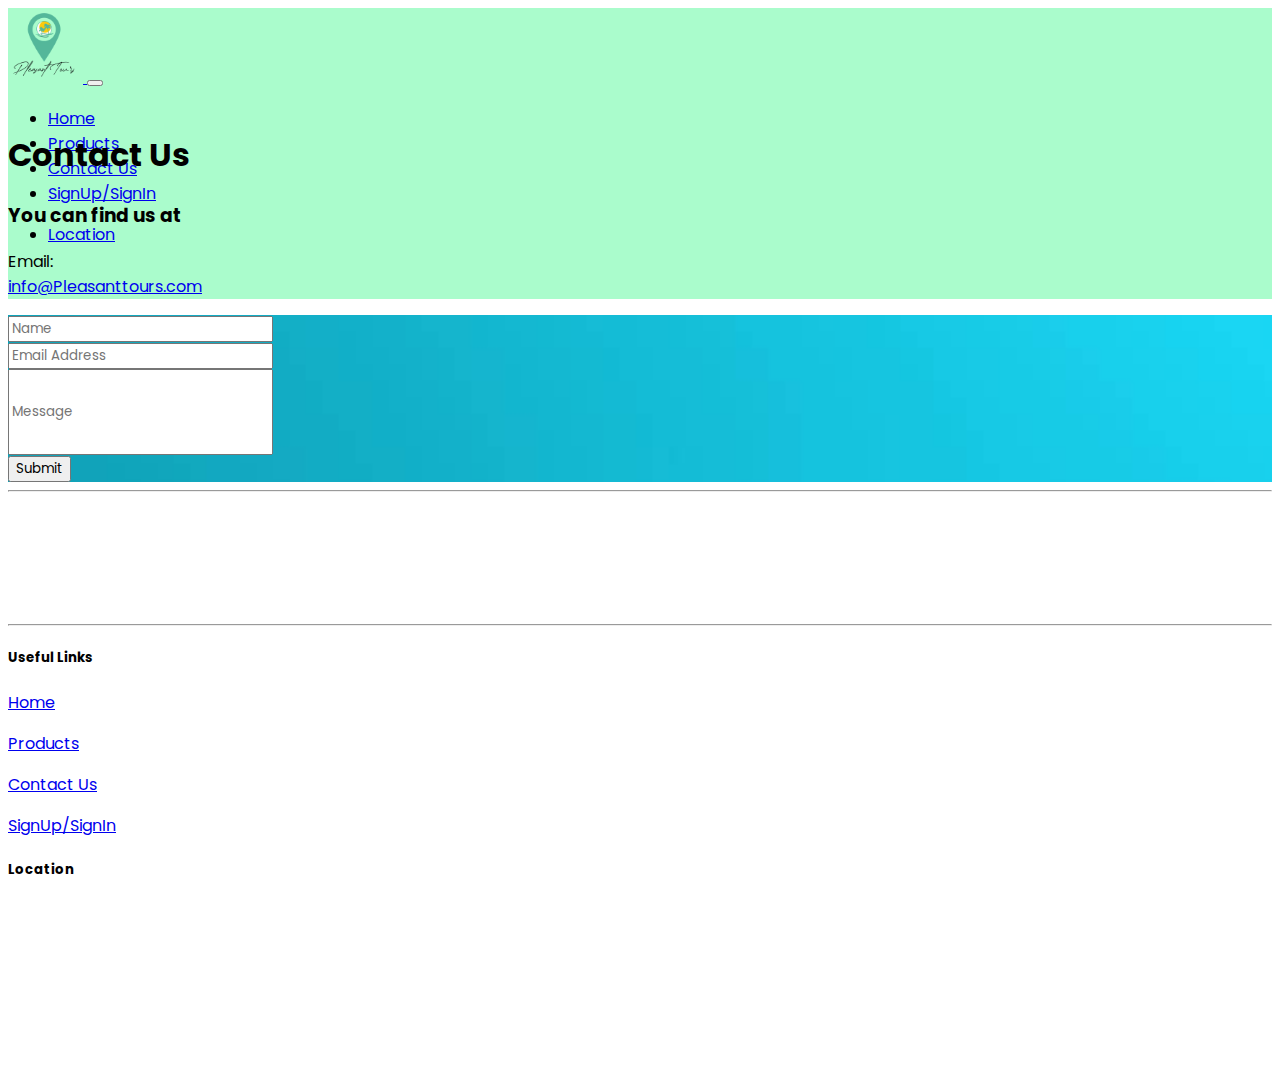
<file: Eproject (1)/Eproject/contactus.html>
<!doctype html>
<html lang="en">

<head>
    <title>Pleasant Tours</title>
    <link rel="icon" type="image/x-icon" href="./img/logo-white.png">
    <!-- Required meta tags -->
    <meta charset="utf-8">
    <meta name="viewport" content="width=device-width, initial-scale=1, shrink-to-fit=no">
    <!-- Font Awesome -->
    <link rel="stylesheet" href="https://cdnjs.cloudflare.com/ajax/libs/font-awesome/6.2.1/css/all.min.css"
        integrity="sha512-MV7K8+y+gLIBoVD59lQIYicR65iaqukzvf/nwasF0nqhPay5w/9lJmVM2hMDcnK1OnMGCdVK+iQrJ7lzPJQd1w=="
        crossorigin="anonymous" referrerpolicy="no-referrer" />
    <!-- Font Awesome -->
    <!-- Bootstrap CSS v5.2.1 -->
    <link href="https://cdn.jsdelivr.net/npm/bootstrap@5.2.1/dist/css/bootstrap.min.css" rel="stylesheet"
        integrity="sha384-iYQeCzEYFbKjA/T2uDLTpkwGzCiq6soy8tYaI1GyVh/UjpbCx/TYkiZhlZB6+fzT" crossorigin="anonymous">
    <link rel="stylesheet" href="./css/style.css">
</head>

<body>
    <header>
        <!-- Navbar Start -->
        <section style="background-color: #aafccc;">
            <nav class="navbar navbar-expand-lg navbar-light">
                <div class="container">
                    <a class="navbar-brand" href="./index.html">
                        <img src="./img/logo-white.png" alt="" width="75" height="75"
                            class="d-inline-block align-text-top">
                    </a>
                    <button class="navbar-toggler" type="button" data-bs-toggle="collapse"
                        data-bs-target="#navbarSupportedContent" aria-controls="navbarSupportedContent"
                        aria-expanded="false" aria-label="Toggle navigation">
                        <span class="navbar-toggler-icon"></span>
                    </button>
                    <div class="collapse navbar-collapse" id="navbarSupportedContent">
                        <ul class="navbar-nav me-auto mb-2 mb-lg-0">
                            <li class="nav-item">
                                <a class="nav-link active" aria-current="page" href="./index.html"><i class="fa fa-home"
                                        aria-hidden="true"></i> Home</a>
                            </li>
                            <li class="nav-item">
                                <a class="nav-link" href="./products.html"><i class="fa fa-list" aria-hidden="true"></i>
                                    Products</a>
                            </li>
                            <li class="nav-item">
                                <a class="nav-link" href="./contactus.html"><i class="fa fa-address-book"
                                        aria-hidden="true"></i>
                                    Contact
                                    Us</a>
                            </li>
                            <li class="nav-item">
                                <a class="nav-link" href="./Login.html"><i class="fa fa-sign-in" aria-hidden="true"></i>
                                    SignUp/SignIn</a>
                            </li>
                        </ul>
                        <ul class="navbar-nav d-flex">
                            <li class="nav-item me-2">
                                <a class="nav-link" href="https://goo.gl/maps/ZPGqtbVrq4T6bFBt7" target="_blank"><i
                                        class="fas fa-location-arrow fa-lg fa-fw"></i> Location</a>
                            </li>
                        </ul>
                    </div>
                </div>
            </nav>
        </section>
        <!-- Navbar End -->
    </header>
    <main>
        <div class="container">
            <section class="contact_text">
                <div class="row">
                    <h1 class="text-center pt-4">Contact Us</h1>
                </div>
                <div class="row">
                    <div class="col-lg-3 colorteal text-center rounded-4 my-5 p-4 ">
                        <h3>You can find us at</h3>
                        <p class="pt-5">Email: <br><a href="mailto:shayan2209e@aptechgdn.net" class="nav-link"><u>
                                    info@Pleasanttours.com</u></a> <br></p>
                    </div>
                    <div class="col-lg-1"></div>
                    <div class="col-lg-8 rounded-4 contactbgimg my-5">
                        <form class="p-4">
                            <div class="mb-3">
                                <input type="text" id="basic-addon1" placeholder="Name"
                                    class="form-control border-bottom border-warning my-4">
                                <div class="mb-3">
                                    <input type="email" class="form-control border-bottom border-warning my-4"
                                        placeholder="Email Address" id="exampleInputEmail1"
                                        aria-describedby="emailHelp">
                                </div>
                                <div class="mb-3">
                                    <input type="text" id="basic-addon1"
                                        class="form-control border-bottom border-warning" style="height: 5pc;"
                                        placeholder="Message">
                                </div>
                            </div>
                            <div class="text-center">
                                <button type="submit" class="btn btn-warning w-75 hoversign"
                                    id="signbtn">Submit</button>
                            </div>
                        </form>
                    </div>
                </div>
            </section>
        </div>
    </main>
    <footer>
        <section class="foot bg-black">
            <div class="container">
                <div class="row text-white">
                    <div class="col-md-4 py-4">
                        <hr class="w-75"><img src="./img/Footer-Logo.png" alt="Pleasant Tours Signature" class="w-75">
                        <hr class="w-75">
                    </div>
                    <div class="col-md-4 py-3">
                        <h5>Useful Links</h5><a class="nav-link active" href="./index.html">
                            <p><u>Home</u></p>
                        </a> <a class="nav-link" href="./products.html">
                            <p><u>Products</u></p>
                        </a><a class="nav-link" href="./contactus.html">
                            <p><u> Contact Us</u></p>
                        </a>
                        <a class="nav-link" href="./Login.html">
                            <p><u> SignUp/SignIn</u></p>
                        </a>
                    </div>
                    <div class="col-md-4 py-3">
                        <h5>Location</h5> <iframe class="w-100"
                            src="https://www.google.com/maps/embed?pb=!1m18!1m12!1m3!1d3619.902629090068!2d67.022052314876!3d24.86717498405077!2m3!1f0!2f0!3f0!3m2!1i1024!2i768!4f13.1!3m3!1m2!1s0x3eb33e6b1566c46f%3A0x65318f4eb62c7aa8!2sAptech%20Computer%20Education%20Garden%20Center!5e0!3m2!1sen!2s!4v1672328717234!5m2!1sen!2s"
                            style="border:0;" allowfullscreen="" loading="lazy"
                            referrerpolicy="no-referrer-when-downgrade"></iframe>
                    </div>
                </div>
            </div>
        </section>
    </footer>
    <!-- Bootstrap JavaScript Libraries -->
    <script src="https://cdn.jsdelivr.net/npm/@popperjs/core@2.11.6/dist/umd/popper.min.js"
        integrity="sha384-oBqDVmMz9ATKxIep9tiCxS/Z9fNfEXiDAYTujMAeBAsjFuCZSmKbSSUnQlmh/jp3" crossorigin="anonymous">
        </script>

    <script src="https://cdn.jsdelivr.net/npm/bootstrap@5.2.1/dist/js/bootstrap.min.js"
        integrity="sha384-7VPbUDkoPSGFnVtYi0QogXtr74QeVeeIs99Qfg5YCF+TidwNdjvaKZX19NZ/e6oz" crossorigin="anonymous">
        </script>
</body>

</html>
</file>
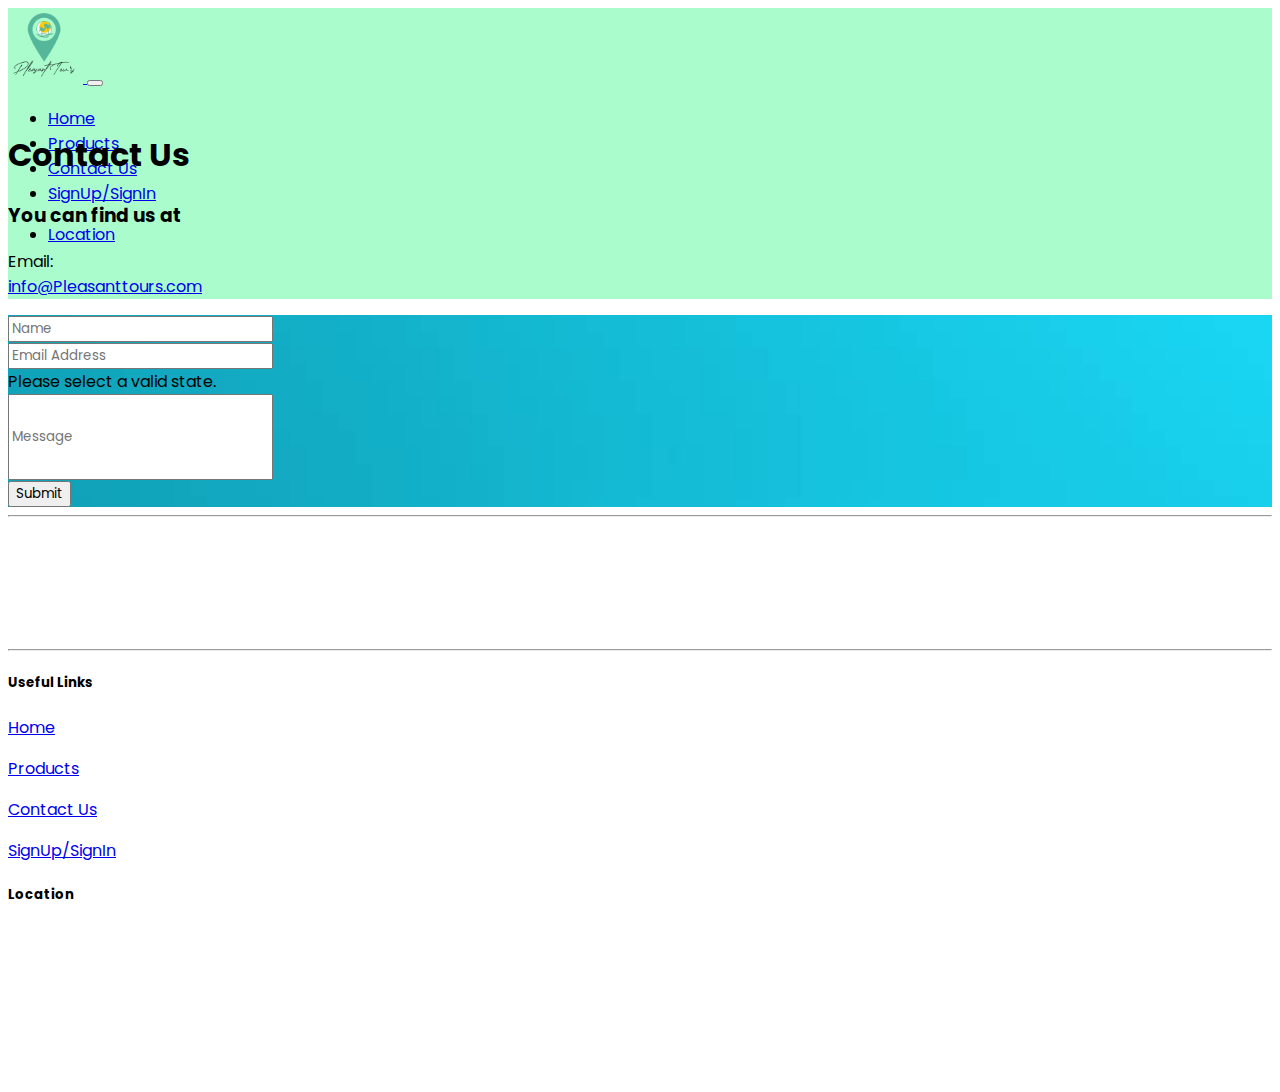
<file: Eproject (1)/Eproject/Eproject/contactus.html>
<!doctype html>
<html lang="en">

<head>
    <title>Pleasant Tours</title>
    <link rel="icon" type="image/x-icon" href="./img/logo-white.png">
    <!-- Required meta tags -->
    <meta charset="utf-8">
    <meta name="viewport" content="width=device-width, initial-scale=1, shrink-to-fit=no">
    <!-- Font Awesome -->
    <link rel="stylesheet" href="https://cdnjs.cloudflare.com/ajax/libs/font-awesome/6.2.1/css/all.min.css"
        integrity="sha512-MV7K8+y+gLIBoVD59lQIYicR65iaqukzvf/nwasF0nqhPay5w/9lJmVM2hMDcnK1OnMGCdVK+iQrJ7lzPJQd1w=="
        crossorigin="anonymous" referrerpolicy="no-referrer" />
    <!-- Font Awesome -->
    <!-- Bootstrap CSS v5.2.1 -->
    <link href="https://cdn.jsdelivr.net/npm/bootstrap@5.2.1/dist/css/bootstrap.min.css" rel="stylesheet"
        integrity="sha384-iYQeCzEYFbKjA/T2uDLTpkwGzCiq6soy8tYaI1GyVh/UjpbCx/TYkiZhlZB6+fzT" crossorigin="anonymous">
    <link rel="stylesheet" href="./css/style.css">
</head>

<body>
    <header>
        <!-- Navbar Start -->
        <section style="background-color: #aafccc;">
            <nav class="navbar navbar-expand-lg navbar-light">
                <div class="container">
                    <a class="navbar-brand" href="./index.html">
                        <img src="./img/logo-white.png" alt="" width="75" height="75"
                            class="d-inline-block align-text-top">
                    </a>
                    <button class="navbar-toggler" type="button" data-bs-toggle="collapse"
                        data-bs-target="#navbarSupportedContent" aria-controls="navbarSupportedContent"
                        aria-expanded="false" aria-label="Toggle navigation">
                        <span class="navbar-toggler-icon"></span>
                    </button>
                    <div class="collapse navbar-collapse" id="navbarSupportedContent">
                        <ul class="navbar-nav me-auto mb-2 mb-lg-0">
                            <li class="nav-item">
                                <a class="nav-link " aria-current="page" href="./index.html"><i class="fa fa-home"
                                        aria-hidden="true"></i> Home</a>
                            </li>
                            <li class="nav-item">
                                <a class="nav-link" href="./products.html"><i class="fa fa-list" aria-hidden="true"></i>
                                    Products</a>
                            </li>
                            <li class="nav-item">
                                <a class="nav-link active" href="./contactus.html"><i class="fa fa-address-book"
                                        aria-hidden="true"></i>
                                    Contact
                                    Us</a>
                            </li>
                            <li class="nav-item">
                                <a class="nav-link" href="./Login.html"><i class="fa fa-sign-in" aria-hidden="true"></i>
                                    SignUp/SignIn</a>
                            </li>
                        </ul>
                        <ul class="navbar-nav d-flex">
                            <li class="nav-item me-2">
                                <a class="nav-link" href="https://goo.gl/maps/ZPGqtbVrq4T6bFBt7" target="_blank"><i
                                        class="fas fa-location-arrow fa-lg fa-fw"></i> Location</a>
                            </li>
                        </ul>
                    </div>
                </div>
            </nav>
        </section>
        <!-- Navbar End -->
    </header>
    <main>
        <div class="container">
            <section class="contact_text">
                <div class="row">
                    <h1 class="text-center pt-4">Contact Us</h1>
                </div>
                <div class="row">
                    <div class="col-lg-3 colorteal text-center rounded-4 my-5 p-4 ">
                        <h3>You can find us at</h3>
                        <p class="pt-5">Email: <br><a href="mailto:shayan2209e@aptechgdn.net" class="nav-link"><u>
                                    info@Pleasanttours.com</u></a> <br></p>
                    </div>
                    <div class="col-lg-1  " ></div>
                    <div class="col-lg-8 rounded-4 contactbgimg my-5">
                        <form class="p-4 needs-validation" validation>
                            <div class="mb-3">
                                <input type="text" required id="basic-addon1" placeholder="Name"
                                    class="form-control border-bottom border-warning my-4">
                                <div class="mb-3">
                                    <input type="email" required class="form-control border-bottom border-warning my-4"
                                        placeholder="Email Address" id="exampleInputEmail1"
                                        aria-describedby="emailHelp">
                                </div>
                                <div class="invalid-feedback">
                                    Please select a valid state.
                                  </div>
                                <div class="mb-3">
                                    <input type="text" id="basic-addon1"
                                        class="form-control border-bottom border-warning" required style="height: 5pc;"
                                        placeholder="Message">
                                </div>
                            </div>
                            <div class="text-center">
                                <button type="submit" class="btn btn-warning w-75 hoversign"
                                    id="signbtn">Submit</button>
                            </div>
                        </form>
                    </div>
                </div>
            </section>
        </div>
    </main>
    <footer>
        <section class="foot bg-black">
            <div class="container">
                <div class="row text-white">
                    <div class="col-md-4 py-4">
                        <hr class="w-75"><img src="./img/Footer-Logo.png" alt="Pleasant Tours Signature" class="w-75">
                        <hr class="w-75">
                    </div>
                    <div class="col-md-4 py-3">
                        <h5>Useful Links</h5><a class="nav-link active" href="./index.html">
                            <p><u>Home</u></p>
                        </a> <a class="nav-link" href="./products.html">
                            <p><u>Products</u></p>
                        </a><a class="nav-link" href="./contactus.html">
                            <p><u> Contact Us</u></p>
                        </a>
                        <a class="nav-link" href="./Login.html">
                            <p><u> SignUp/SignIn</u></p>
                        </a>
                    </div>
                    <div class="col-md-4 py-3">
                        <h5>Location</h5> <iframe class="w-100"
                            src="https://www.google.com/maps/embed?pb=!1m18!1m12!1m3!1d3619.902629090068!2d67.022052314876!3d24.86717498405077!2m3!1f0!2f0!3f0!3m2!1i1024!2i768!4f13.1!3m3!1m2!1s0x3eb33e6b1566c46f%3A0x65318f4eb62c7aa8!2sAptech%20Computer%20Education%20Garden%20Center!5e0!3m2!1sen!2s!4v1672328717234!5m2!1sen!2s"
                            style="border:0;" allowfullscreen="" loading="lazy"
                            referrerpolicy="no-referrer-when-downgrade"></iframe>
                    </div>
                </div>
            </div>
        </section>
    </footer>
    <!-- Bootstrap JavaScript Libraries -->
    <script src="https://cdn.jsdelivr.net/npm/@popperjs/core@2.11.6/dist/umd/popper.min.js"
        integrity="sha384-oBqDVmMz9ATKxIep9tiCxS/Z9fNfEXiDAYTujMAeBAsjFuCZSmKbSSUnQlmh/jp3" crossorigin="anonymous">
        </script>

    <script src="https://cdn.jsdelivr.net/npm/bootstrap@5.2.1/dist/js/bootstrap.min.js"
        integrity="sha384-7VPbUDkoPSGFnVtYi0QogXtr74QeVeeIs99Qfg5YCF+TidwNdjvaKZX19NZ/e6oz" crossorigin="anonymous">
        </script>
</body>

</html>
</file>
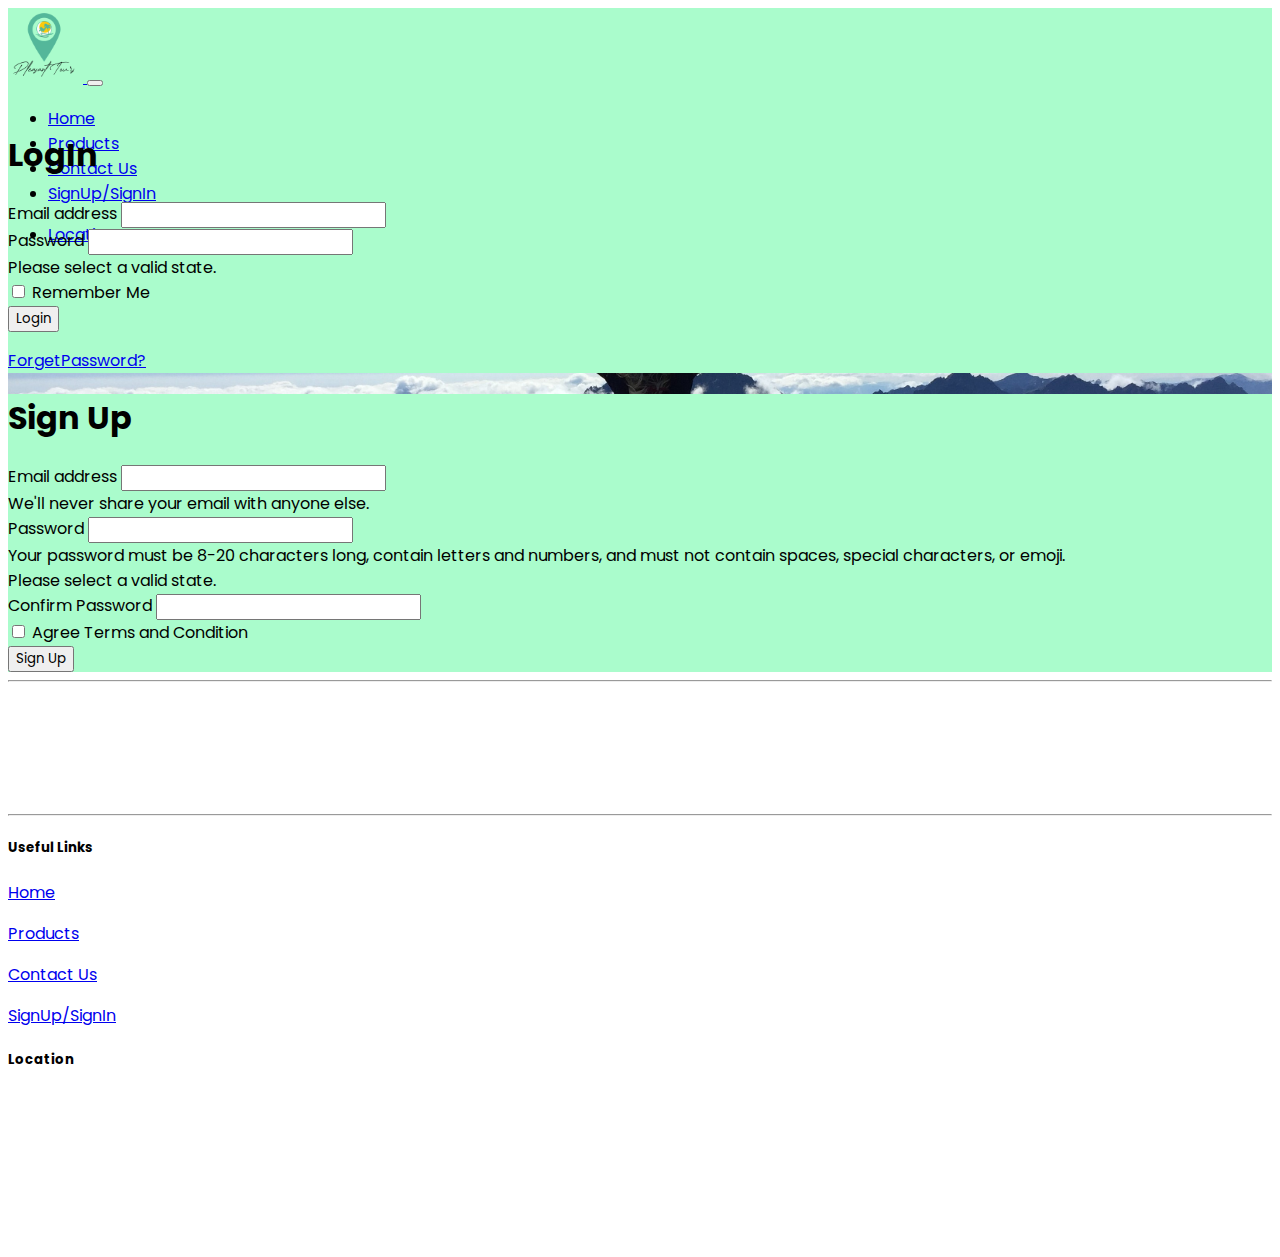
<file: Eproject (1)/Eproject/Eproject/Login.html>
<!doctype html>
<html lang="en">

<head>
    <title>Pleasant Tours</title>
    <link rel="icon" type="image/x-icon" href="./img/logo-white.png">
    <!-- Required meta tags -->
    <meta charset="utf-8">
    <meta name="viewport" content="width=device-width, initial-scale=1, shrink-to-fit=no">
    <!-- Font Awesome -->
    <link rel="stylesheet" href="https://cdnjs.cloudflare.com/ajax/libs/font-awesome/6.2.1/css/all.min.css"
        integrity="sha512-MV7K8+y+gLIBoVD59lQIYicR65iaqukzvf/nwasF0nqhPay5w/9lJmVM2hMDcnK1OnMGCdVK+iQrJ7lzPJQd1w=="
        crossorigin="anonymous" referrerpolicy="no-referrer" />
    <!-- Font Awesome -->
    <!-- Bootstrap CSS v5.2.1 -->
    <link href="https://cdn.jsdelivr.net/npm/bootstrap@5.2.1/dist/css/bootstrap.min.css" rel="stylesheet"
        integrity="sha384-iYQeCzEYFbKjA/T2uDLTpkwGzCiq6soy8tYaI1GyVh/UjpbCx/TYkiZhlZB6+fzT" crossorigin="anonymous">
    <link rel="stylesheet" href="./css/style.css">
</head>

<body>
    <header>
        <!-- Navbar Start -->
        <section style="background-color: #aafccc;">
            <nav class="navbar navbar-expand-lg navbar-light">
                <div class="container">
                    <a class="navbar-brand" href="./index.html">
                        <img src="./img/logo-white.png" alt="" width="75" height="75"
                            class="d-inline-block align-text-top">
                    </a>
                    <button class="navbar-toggler" type="button" data-bs-toggle="collapse"
                        data-bs-target="#navbarSupportedContent" aria-controls="navbarSupportedContent"
                        aria-expanded="false" aria-label="Toggle navigation">
                        <span class="navbar-toggler-icon"></span>
                    </button>
                    <div class="collapse navbar-collapse" id="navbarSupportedContent">
                        <ul class="navbar-nav me-auto mb-2 mb-lg-0">
                            <li class="nav-item">
                                <a class="nav-link " aria-current="page" href="./index.html"><i class="fa fa-home"
                                        aria-hidden="true"></i> Home</a>
                            </li>
                            <li class="nav-item">
                                <a class="nav-link" href="./products.html"><i class="fa fa-list" aria-hidden="true"></i>
                                    Products</a>
                            </li>
                            <li class="nav-item">
                                <a class="nav-link" href="./contactus.html"><i class="fa fa-address-book"
                                        aria-hidden="true"></i>
                                    Contact
                                    Us</a>
                            </li>
                            <li class="nav-item ">
                                <a class="nav-link active" href="./Login.html"><i class="fa fa-sign-in" aria-hidden="true"></i>
                                    SignUp/SignIn</a>
                            </li>
                        </ul>
                        <ul class="navbar-nav d-flex">
                            <li class="nav-item me-2">
                                <a class="nav-link" href="https://goo.gl/maps/ZPGqtbVrq4T6bFBt7" target="_blank"><i
                                        class="fas fa-location-arrow fa-lg fa-fw"></i> Location</a>
                            </li>
                        </ul>
                    </div>
                </div>
            </nav>
        </section>
        <!-- Navbar End -->
    </header>
    <main>
        <div class="bgimg">
            <!-- sign in -->
            <section class="sign_in">
                <div class="container">
                    <div class="row">
                        <div class="col-md-5 colorteal rounded-4 my-5">
                            <form class="p-4  needs-validation"novalidate>
                                <h1 class="text-center">LogIn</h1>
                                <div class="mb-3">
                                    <label for="exampleInputEmail1" class="form-label">Email address</label>
                                    <input type="email" class="form-control" required id="exampleInputEmail1"
                                        aria-describedby="emailHelp">
                                </div>
                                <div class="mb-3">
                                    <label for="exampleInputPassword1" class="form-label">Password</label>
                                    <input type="password" required class="form-control" id="exampleInputPassword1">
                                </div>
                                <div class="invalid-feedback">
                                    Please select a valid state.
                                  </div>
                                <div class="mb-3 form-check">
                                    <input type="checkbox" class="form-check-input" required id="exampleCheck1">
                                    <label class="form-check-label" for="exampleCheck1">Remember Me</label>
                                </div>
                                <div class="text-center">
                                    <button type="submit" class="btn btn-warning w-75" id="loginbtn">Login</button>
                                </div>
                                <a href="#" class="text-dark">
                                    <p class="py-4"><u>ForgetPassword?</u></p>
                                </a>
                            </form>
                        </div>
                        <!-- sign in -->
                        <div class="col-md-2"></div>
                        <!-- sign up -->

                        <div class="col-md-5 colorteal rounded-4 my-5">
                            <section class="sign_up">
                                <form class="p-4 needs-validation" novalidate>
                                    <h1 class="text-center">Sign Up</h1>
                                    <div class="mb-3">
                                        <label for="exampleInputEmail1" class="form-label">Email address</label>
                                        <input type="email" required class="form-control" id="exampleInputEmail1"
                                            aria-describedby="emailHelp">
                                        <div id="emailHelp" class="form-text">We'll never share your email with anyone
                                            else.
                                        </div>
                                    </div>
                                    <div class="mb-3">
                                        <label for="inputPassword5" class="form-label">Password</label>
                                        <input type="password" required id="inputPassword5" class="form-control"
                                            aria-describedby="passwordHelpBlock">
                                        <div id="passwordHelpBlock" class="form-text">
                                            Your password must be 8-20 characters long, contain letters and numbers, and
                                            must not contain
                                            spaces, special characters, or emoji.
                                        </div>
                                    </div>
                                    <div class="invalid-feedback">
                                        Please select a valid state.
                                      </div>

                                    <div class="mb-3">
                                        <label for="inputPassword5" class="form-label">Confirm Password</label>
                                        <input type="password" required id="inputPassword5" class="form-control"
                                            aria-describedby="passwordHelpBlock">
                                        <div class="mb-3 form-check">
                                            <input type="checkbox" required class="form-check-input" id="exampleCheck1">
                                            <label class="form-check-label" for="exampleCheck1">Agree Terms and
                                                Condition</label>
                                        </div>
                                        <div class="text-center">
                                            <button type="submit" class="btn btn-warning w-75 hoversign"
                                                id="signbtn">Sign Up</button>
                                        </div>
                                </form>
                            </section>
                            <!-- sign up -->
                        </div>
                    </div>
                </div>
            </section>

    </main>
    <footer>
        <section class="foot bg-black">
            <div class="container">
                <div class="row text-white">
                    <div class="col-md-4 py-4">
                        <hr class="w-75"><img src="./img/Footer-Logo.png" alt="Pleasant Tours Signature" class="w-75">
                        <hr class="w-75">
                    </div>
                    <div class="col-md-4 py-3">
                        <h5>Useful Links</h5><a class="nav-link active" href="./index.html">
                            <p><u>Home</u></p>
                        </a> <a class="nav-link" href="./products.html">
                            <p><u>Products</u></p>
                        </a><a class="nav-link" href="./contactus.html">
                            <p><u> Contact Us</u></p>
                        </a>
                        <a class="nav-link" href="./Login.html">
                            <p><u> SignUp/SignIn</u></p>
                        </a>
                    </div>
                    <div class="col-md-4 py-3">
                        <h5>Location</h5> <iframe class="w-100"
                            src="https://www.google.com/maps/embed?pb=!1m18!1m12!1m3!1d3619.902629090068!2d67.022052314876!3d24.86717498405077!2m3!1f0!2f0!3f0!3m2!1i1024!2i768!4f13.1!3m3!1m2!1s0x3eb33e6b1566c46f%3A0x65318f4eb62c7aa8!2sAptech%20Computer%20Education%20Garden%20Center!5e0!3m2!1sen!2s!4v1672328717234!5m2!1sen!2s"
                            style="border:0;" allowfullscreen="" loading="lazy"
                            referrerpolicy="no-referrer-when-downgrade"></iframe>
                    </div>
                </div>
            </div>
        </section>
    </footer>
    <!-- Bootstrap JavaScript Libraries -->
    <script src="https://cdn.jsdelivr.net/npm/@popperjs/core@2.11.6/dist/umd/popper.min.js"
        integrity="sha384-oBqDVmMz9ATKxIep9tiCxS/Z9fNfEXiDAYTujMAeBAsjFuCZSmKbSSUnQlmh/jp3" crossorigin="anonymous">
        </script>

    <script src="https://cdn.jsdelivr.net/npm/bootstrap@5.2.1/dist/js/bootstrap.min.js"
        integrity="sha384-7VPbUDkoPSGFnVtYi0QogXtr74QeVeeIs99Qfg5YCF+TidwNdjvaKZX19NZ/e6oz" crossorigin="anonymous">
        </script>
    <script src="./Javascript/app.js"></script>
</body>

</html>
</file>
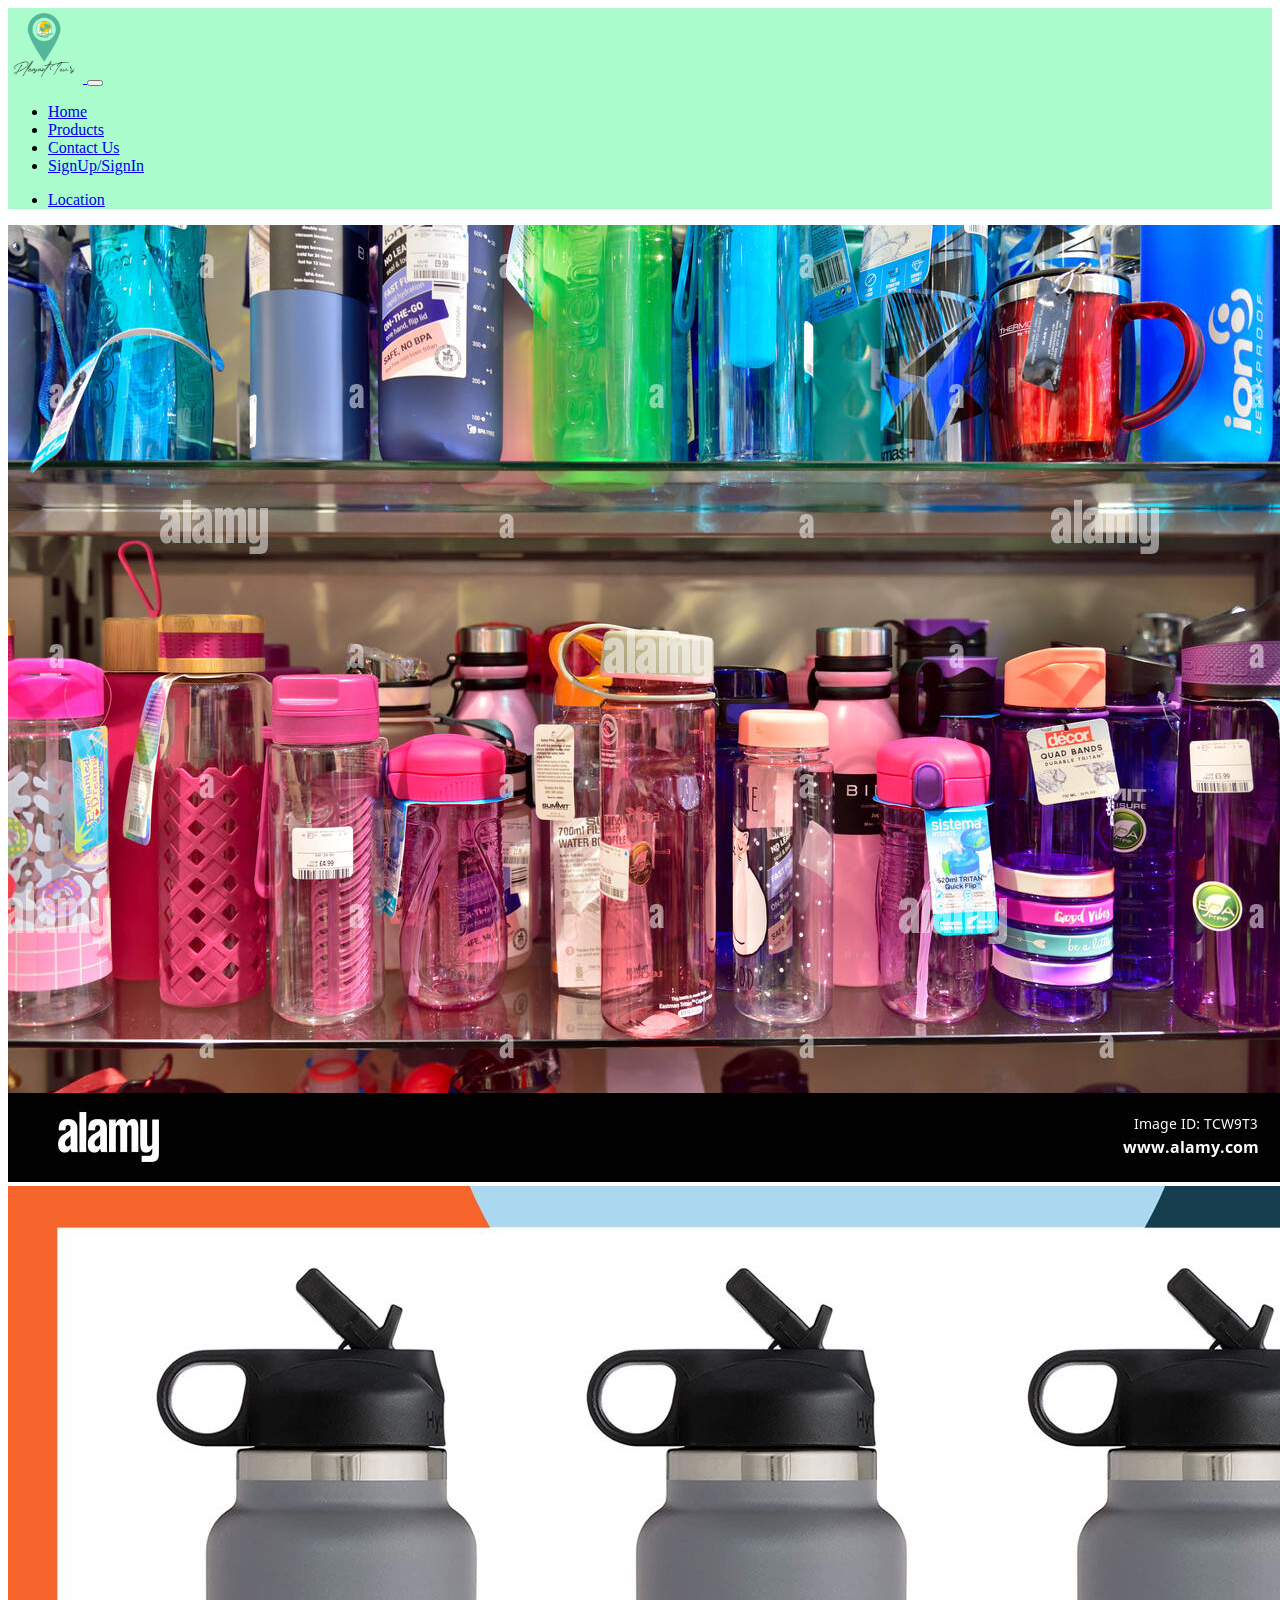
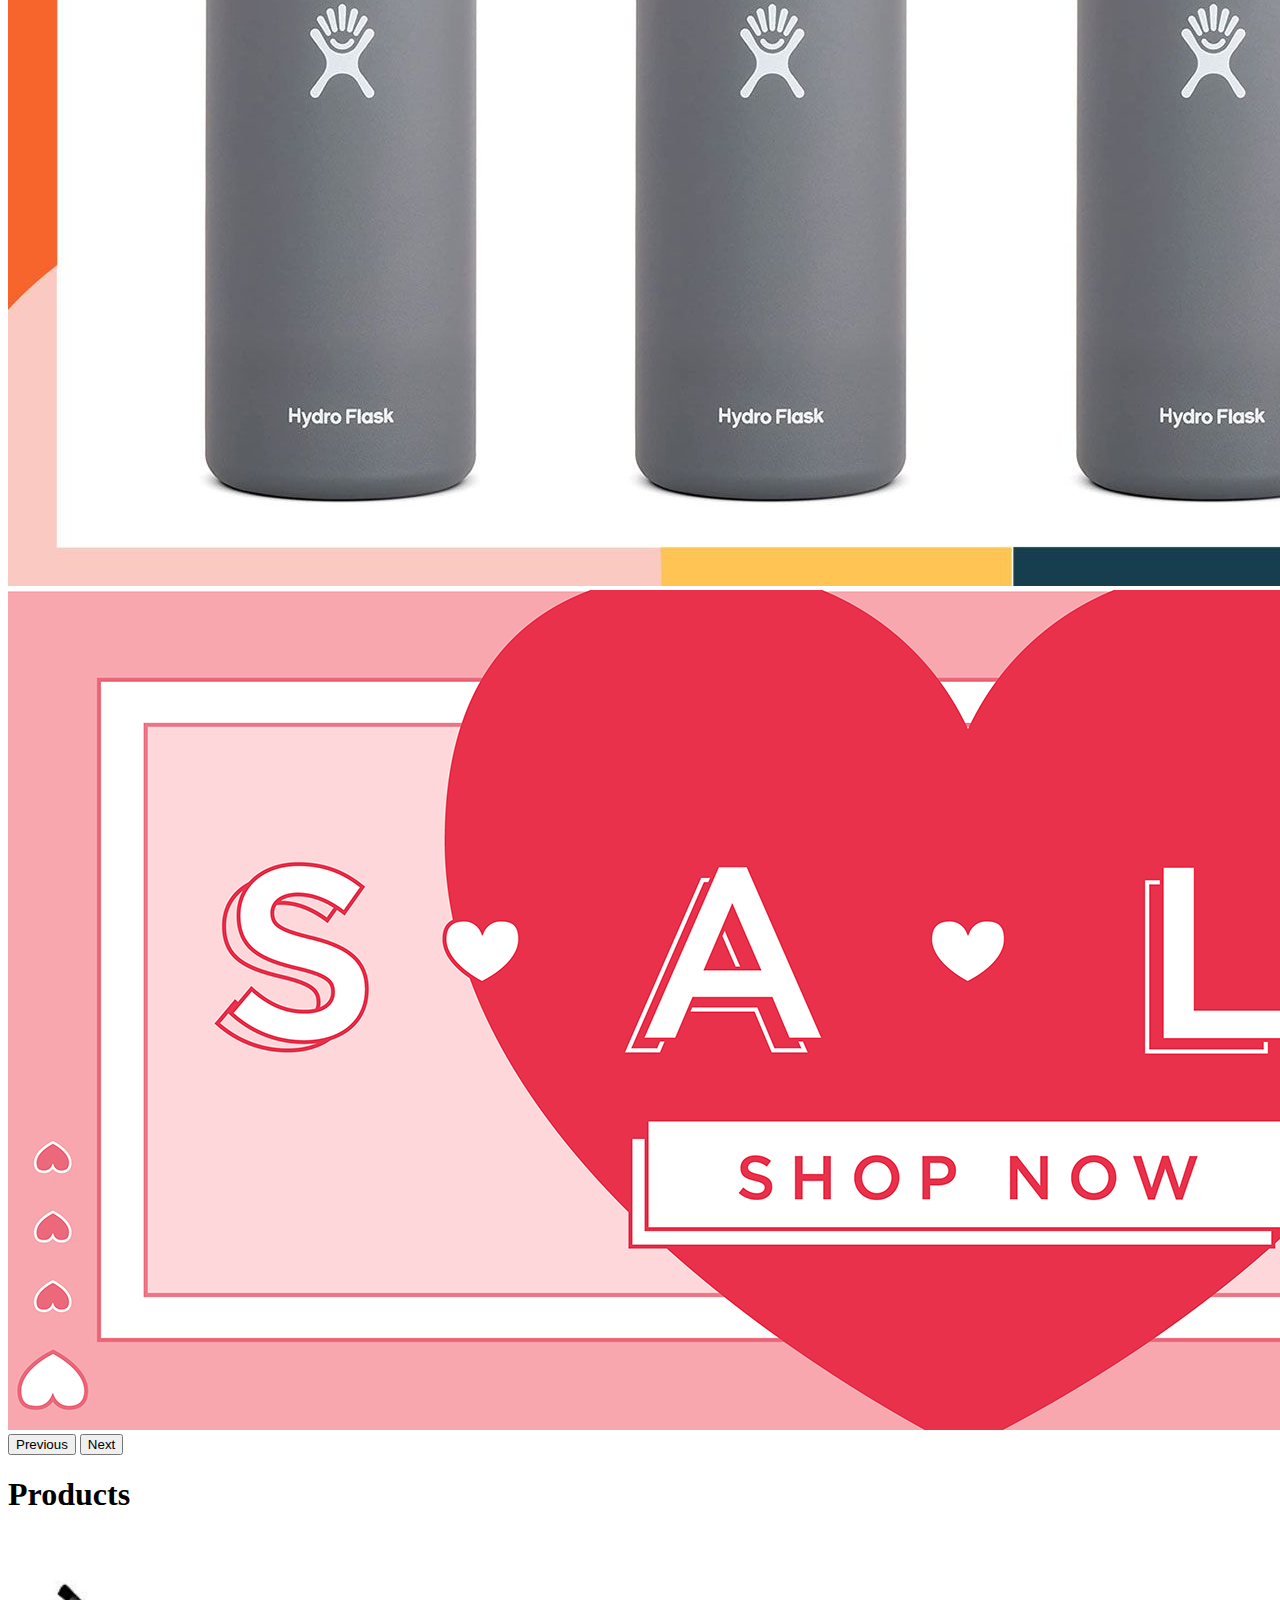
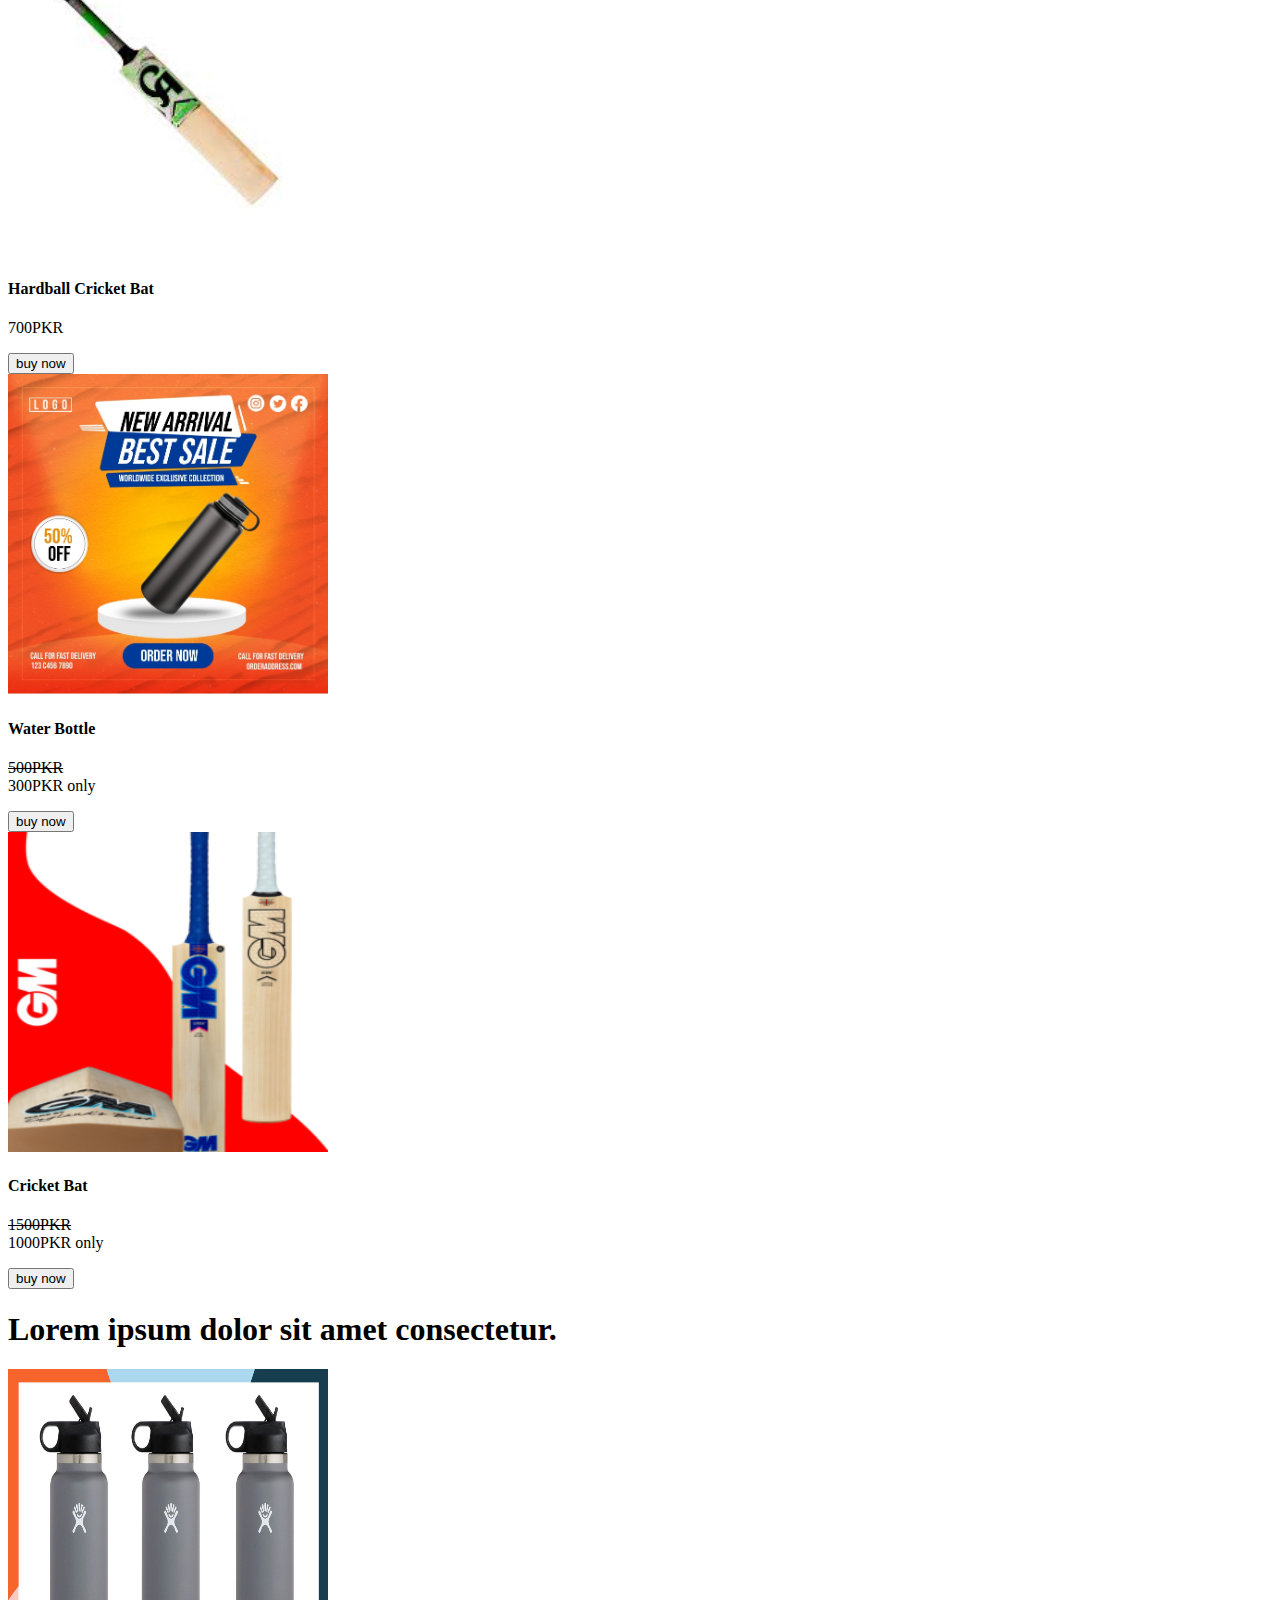
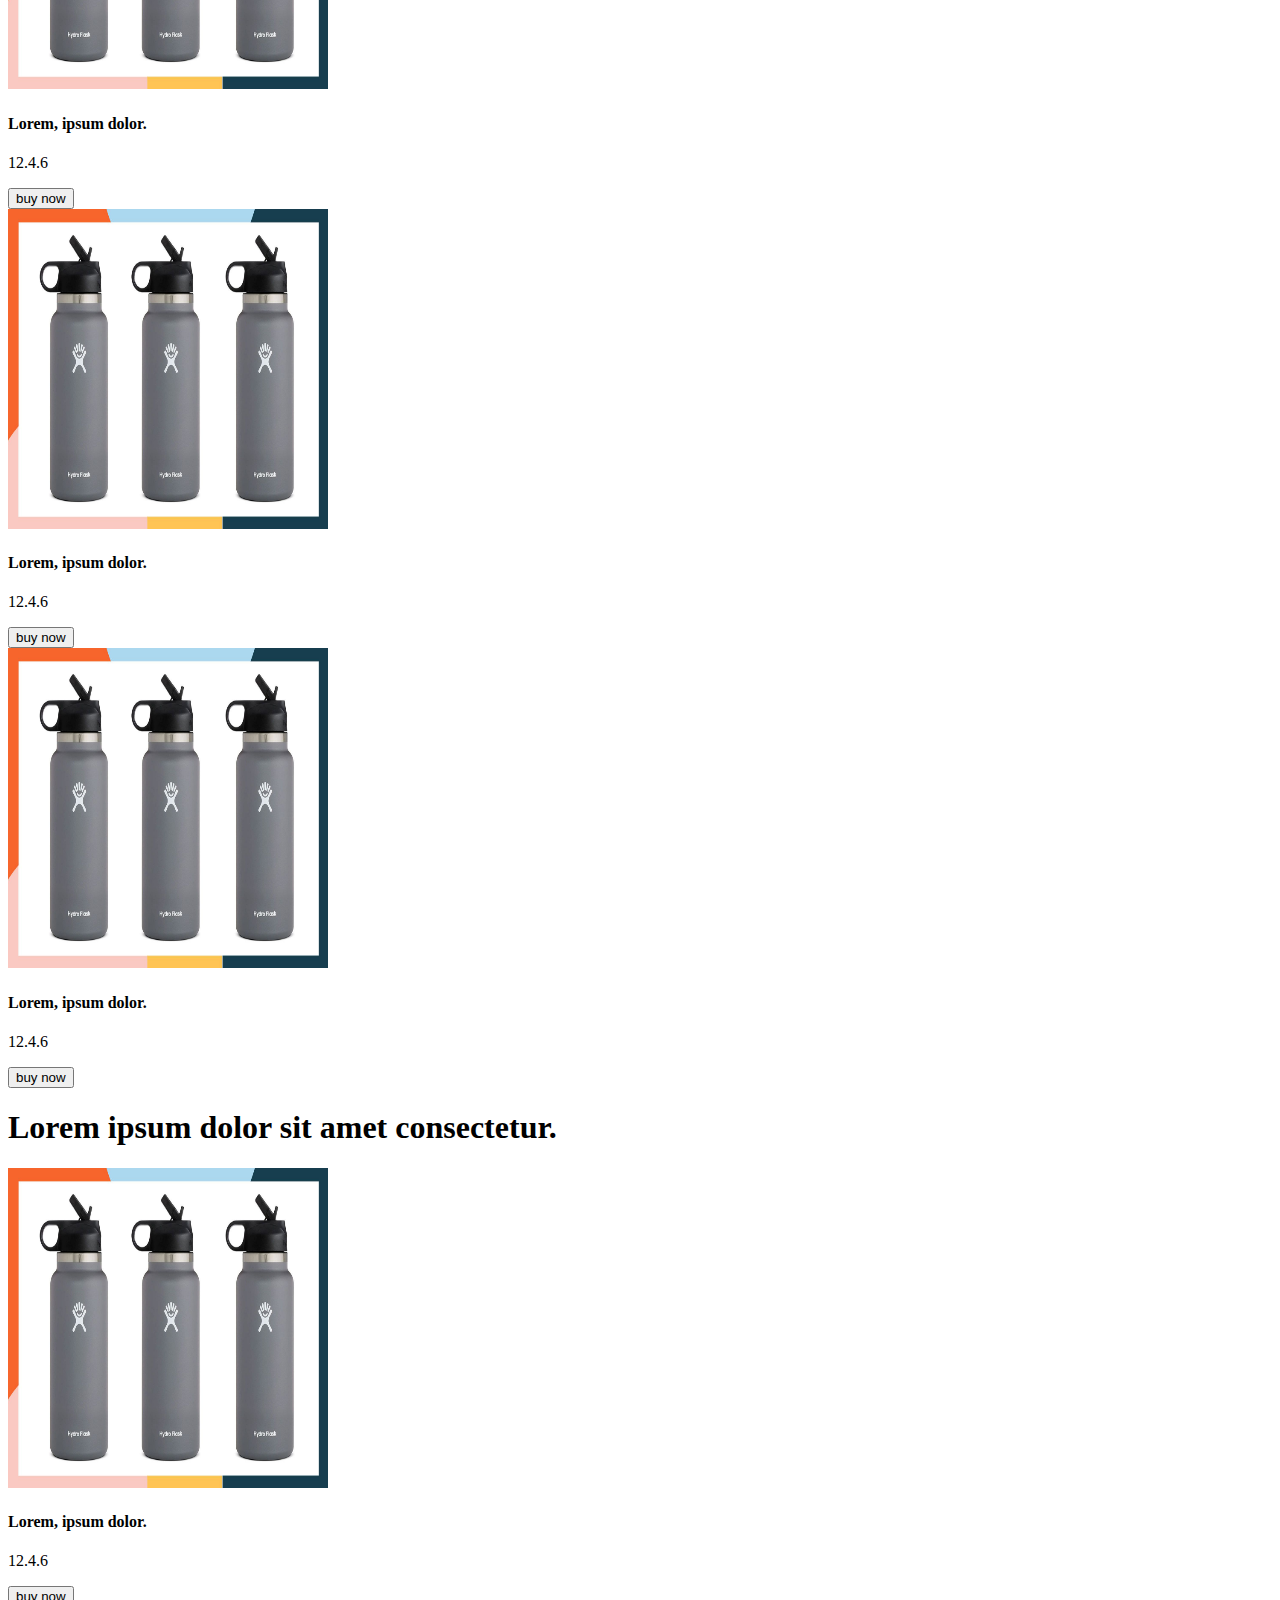
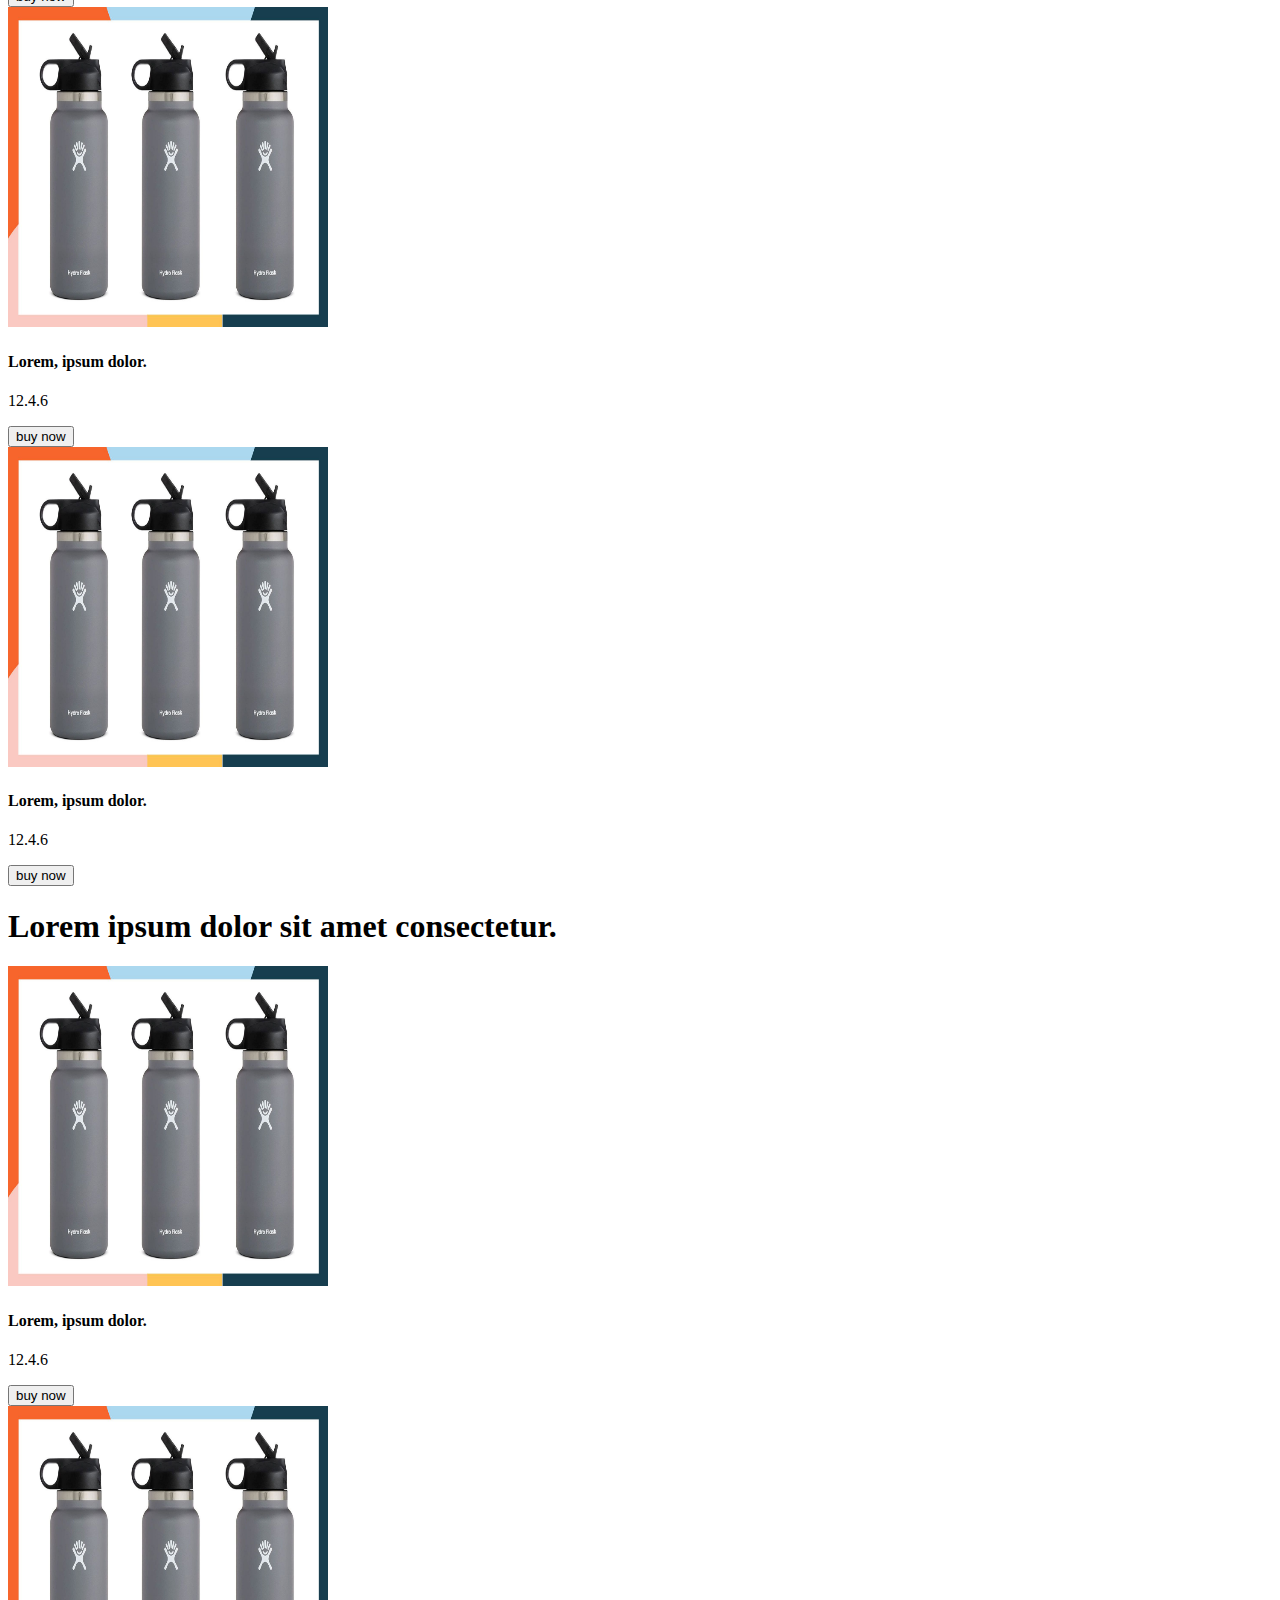
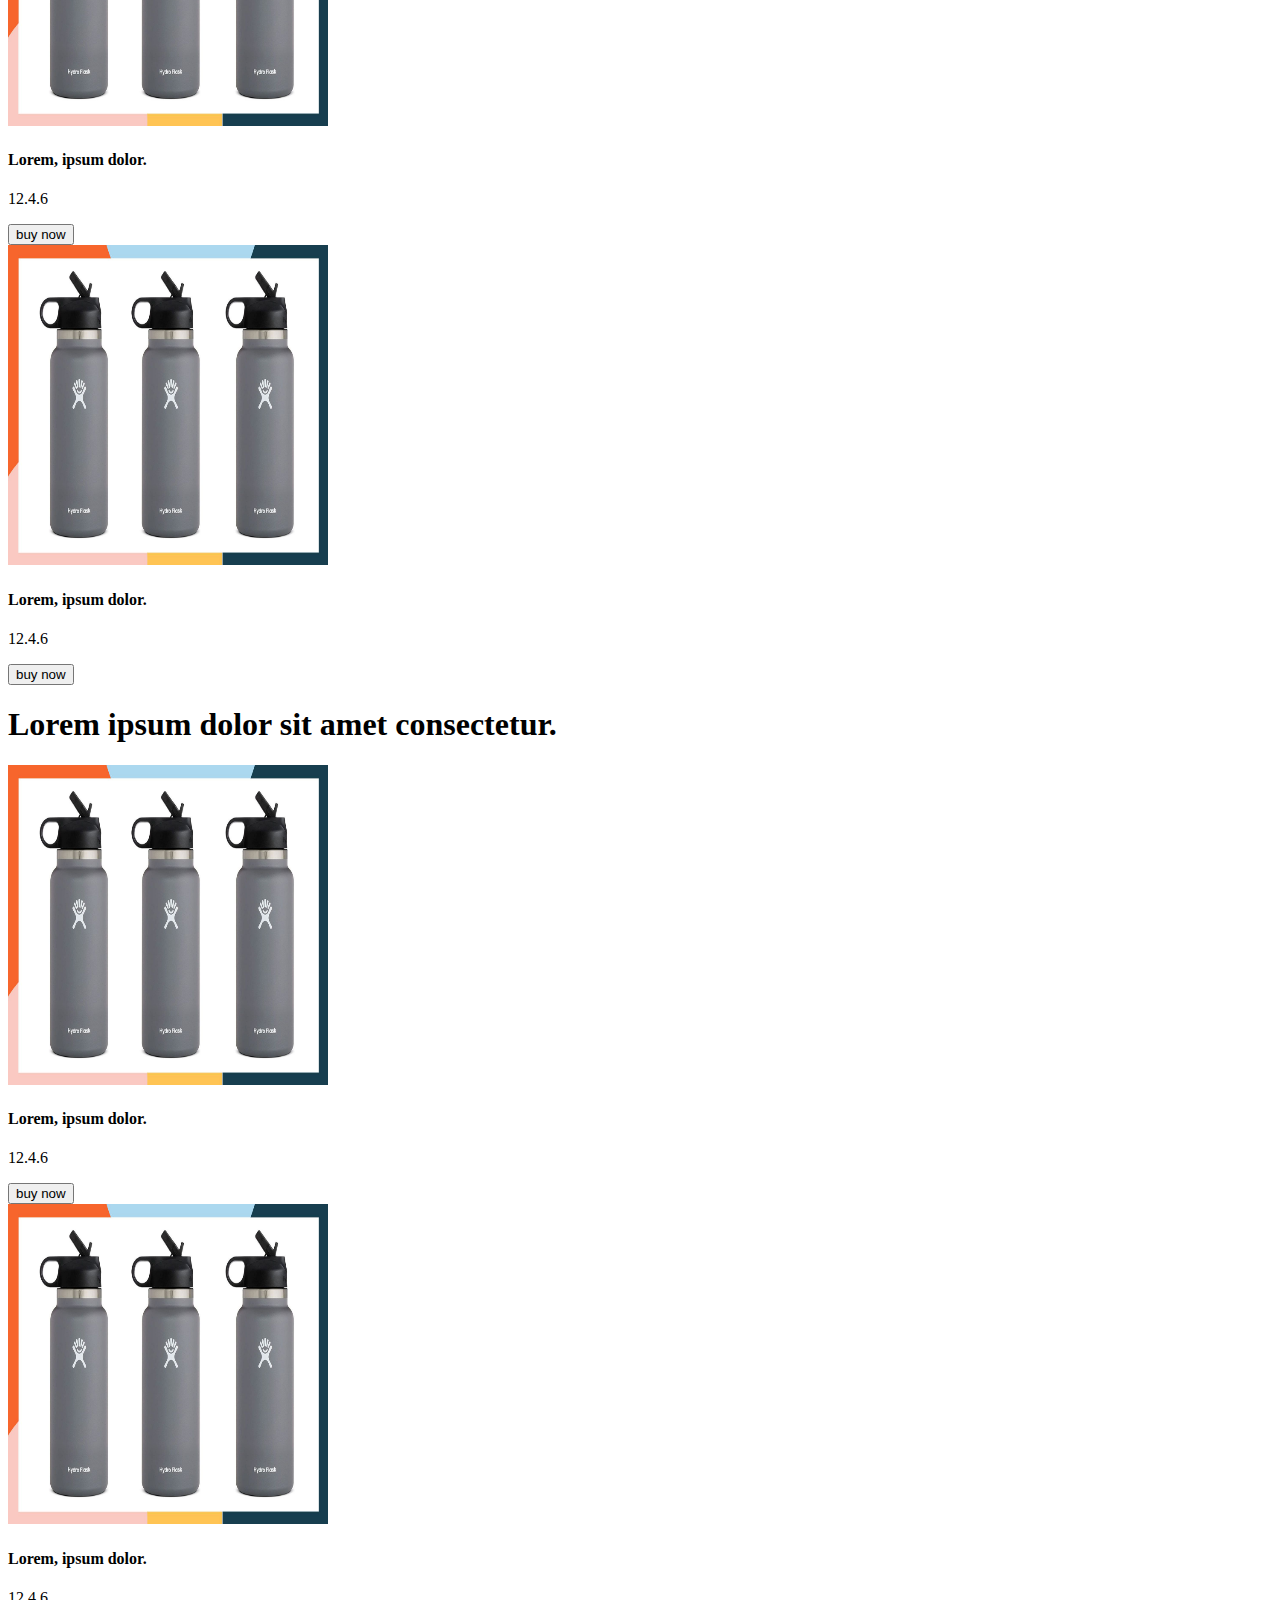
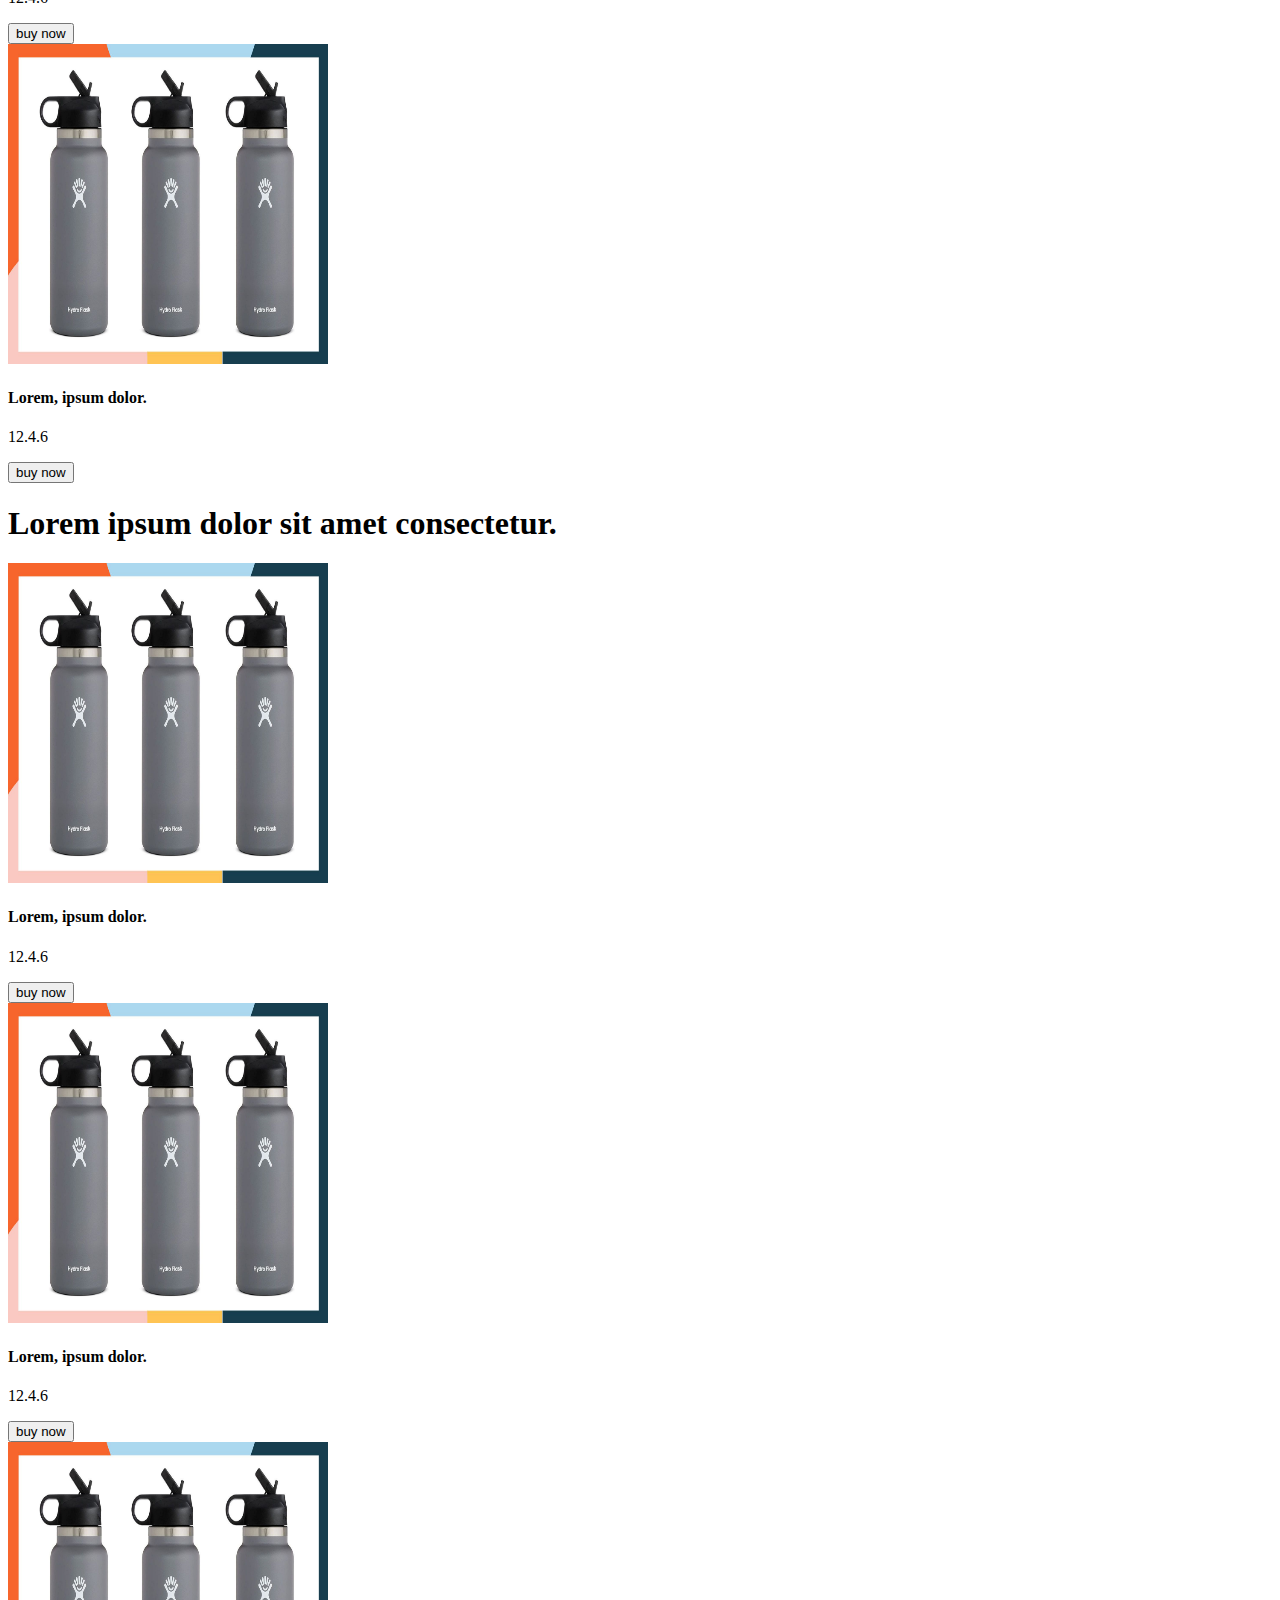
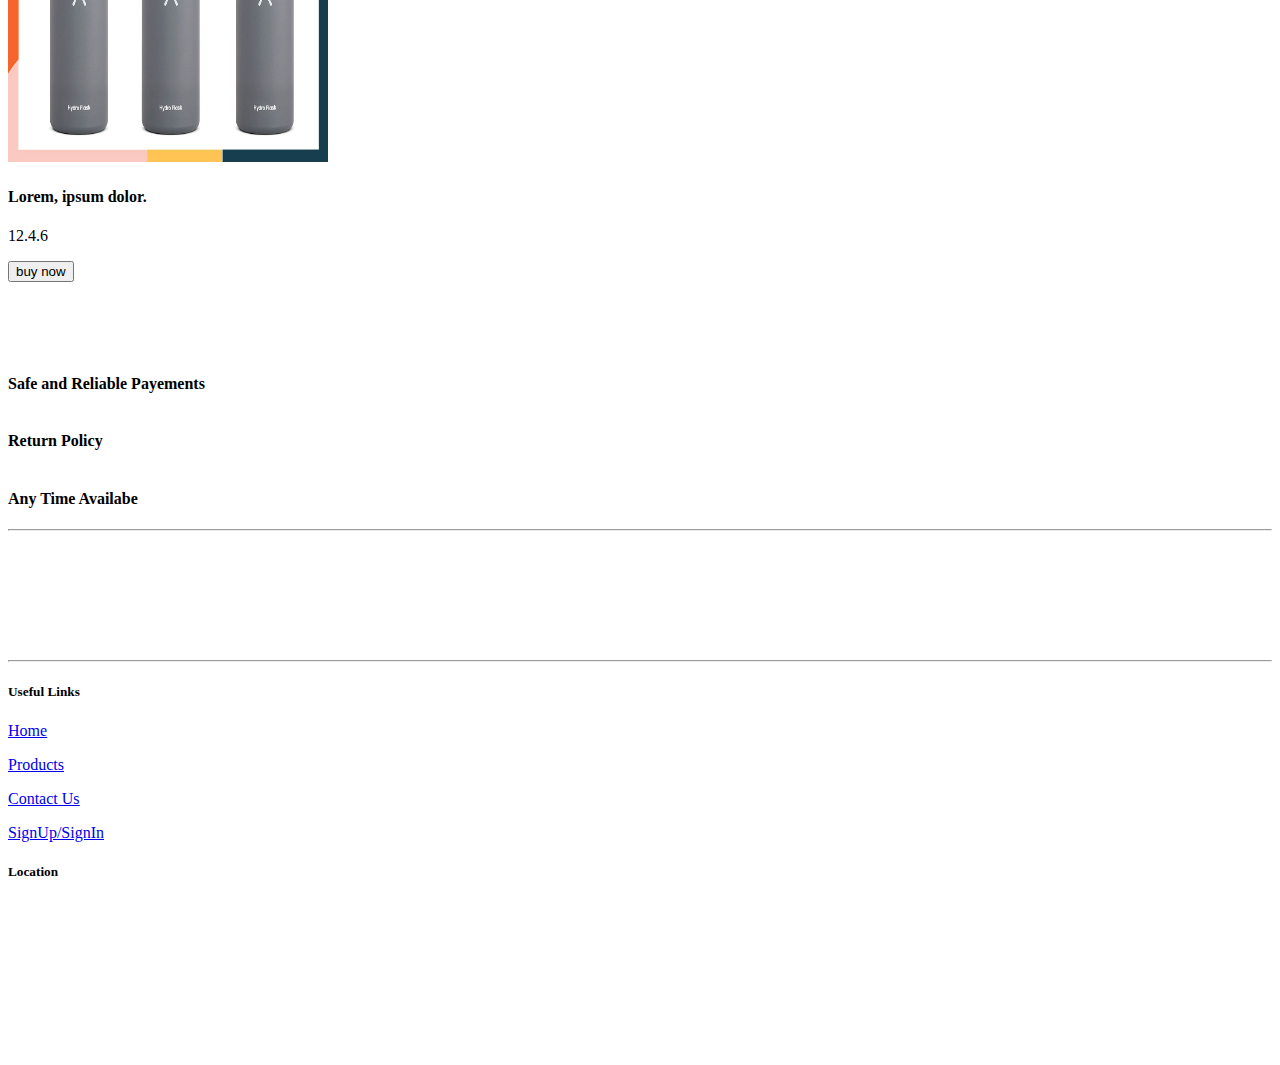
<file: Eproject (1)/Eproject/Eproject/products.html>
<!doctype html>
<html lang="en">

<head>
  <title>Products Shop</title>
  <link rel="icon" type="image/x-icon" href="./img/logo-white.png">
  <!-- Required meta tags -->
  <meta charset="utf-8">
  <meta name="viewport" content="width=device-width, initial-scale=1, shrink-to-fit=no">
  <!-- Font Awesome -->
  <link rel="stylesheet" href="https://cdnjs.cloudflare.com/ajax/libs/font-awesome/6.2.1/css/all.min.css"
    integrity="sha512-MV7K8+y+gLIBoVD59lQIYicR65iaqukzvf/nwasF0nqhPay5w/9lJmVM2hMDcnK1OnMGCdVK+iQrJ7lzPJQd1w=="
    crossorigin="anonymous" referrerpolicy="no-referrer" />
  <!-- Font Awesome -->
  <!-- Bootstrap CSS v5.2.1 -->
  <link href="https://cdn.jsdelivr.net/npm/bootstrap@5.2.1/dist/css/bootstrap.min.css" rel="stylesheet"
    integrity="sha384-iYQeCzEYFbKjA/T2uDLTpkwGzCiq6soy8tYaI1GyVh/UjpbCx/TYkiZhlZB6+fzT" crossorigin="anonymous">

</head>

<body>
  <header>
    <!-- Navbar Start -->
    <section style="background-color: #aafccc;">
      <nav class="navbar navbar-expand-lg navbar-light">
        <div class="container">
          <a class="navbar-brand" href="./index.html">
            <img src="./img/logo-white.png" alt="" width="75" height="75" class="d-inline-block align-text-top">
          </a>
          <button class="navbar-toggler" type="button" data-bs-toggle="collapse"
            data-bs-target="#navbarSupportedContent" aria-controls="navbarSupportedContent" aria-expanded="false"
            aria-label="Toggle navigation">
            <span class="navbar-toggler-icon"></span>
          </button>
          <div class="collapse navbar-collapse" id="navbarSupportedContent">
            <ul class="navbar-nav me-auto mb-2 mb-lg-0">
              <li class="nav-item">
                <a class="nav-link " aria-current="page" href="./index.html"><i class="fa fa-home"
                    aria-hidden="true"></i> Home</a>
              </li>
              <li class="nav-item">
                <a class="nav-link active" href="./products.html"><i class="fa fa-list" aria-hidden="true"></i> Products</a>
              </li>
              <li class="nav-item">
                <a class="nav-link" href="./contactus.html"><i class="fa fa-address-book" aria-hidden="true"></i>
                  Contact
                  Us</a>
              </li>
              <li class="nav-item">
                <a class="nav-link" href="./Login.html"><i class="fa fa-sign-in" aria-hidden="true"></i>
                  SignUp/SignIn</a>
              </li>
            </ul>
            <ul class="navbar-nav d-flex">
              <li class="nav-item me-2">
                <a class="nav-link" href="https://goo.gl/maps/ZPGqtbVrq4T6bFBt7" target="_blank"><i
                    class="fas fa-location-arrow fa-lg fa-fw"></i> Location</a>
              </li>
            </ul>
          </div>
        </div>
      </nav>
    </section>
    <!-- Navbar End -->
  </header>
  <main>
    <!-- slider -->
    <section class="section_2">
      <div class="container">
        <div id="carouselExampleFade" class="carousel slide carousel-fade" data-bs-ride="carousel">
          <div class="carousel-inner">
            <div class="carousel-item active">
              <img src="./img/water bottles.jpg" class="d-block w-100" alt="...">
            </div>
            <div class="carousel-item">
              <img src="./img/waterbottles2.jpg" class="d-block w-100" alt="...">
            </div>
            <div class="carousel-item">
              <img src="./img/3rdslider.jpg" class="d-block w-100" alt="...">
            </div>
          </div>
          <button class="carousel-control-prev" type="button" data-bs-target="#carouselExampleFade"
            data-bs-slide="prev">
            <span class="carousel-control-prev-icon" aria-hidden="true"></span>
            <span class="visually-hidden">Previous</span>
          </button>
          <button class="carousel-control-next" type="button" data-bs-target="#carouselExampleFade"
            data-bs-slide="next">
            <span class="carousel-control-next-icon" aria-hidden="true"></span>
            <span class="visually-hidden">Next</span>
          </button>
        </div>
      </div>
    </section>
    <!-- slider -->
    <!-- products -->
    <section class="Products my-5 ">
      <div class="container">
        <h1 class="text-center">Products</h1>
        <div class="row">
          <div class="col-lg-4">
            <img class="products_img" style="width: 20pc; height: 20pc;" src="./img/product2.jpg" alt="Cricket Bat">
            <h4>Hardball Cricket Bat</h4>
            <p class="fs-5">700PKR</p>
            <button type="button" class="btn btn-warning"> buy now</button>

          </div>
          <div class="col-lg-4">
            <img style="width: 20pc; height: 20pc;" src="./img/water bottle in grids.jpg" alt="">
            <h4>Water Bottle</h4>

            <p class="fs-5"><del class="text-danger">500PKR</del>
              <br>
              300PKR only
            </p>
            <button type="button" class="btn btn-warning"> buy now</button>
          </div>
          <div class="col-lg-4">
            <img style="width: 20pc; height:20pc;" src="./img/product 3.png" alt="">
            <h4>Cricket Bat</h4>
            <p class="fs-5"><del class="text-danger">1500PKR
              </del>
              <br>
              1000PKR only
            </p>
            <button type="button" class="btn btn-warning"> buy now</button>
          </div>
        </div>
      </div>


    </section>
    <section class="Products ">
      <div class="container">
        <h1>Lorem ipsum dolor sit amet consectetur.</h1>
        <div class="row">
          <div class="col-lg-4">
            <img style="width: 20pc; height: 20pc;" src="./img/waterbottles2.jpg" alt="">
            <h4>Lorem, ipsum dolor.</h4>
            <p>12.4.6</p>
            <button type="button" class="btn btn-warning"> buy now</button>
          </div>
          <div class="col-lg-4">
            <img style="width: 20pc; height: 20pc;" src="./img/waterbottles2.jpg" alt="">
            <h4>Lorem, ipsum dolor.</h4>
            <p class="fs-5">12.4.6</p>
            <button type="button" class="btn btn-warning"> buy now</button>
          </div>
          <div class="col-lg-4">
            <img style="width: 20pc; height:20pc;" src="./img/waterbottles2.jpg" alt="">
            <h4>Lorem, ipsum dolor.</h4>
            <p class="fs-5">12.4.6</p>
            <button type="button" class="btn btn-warning"> buy now</button>
          </div>
        </div>
      </div>


    </section>
    <section class="Products ">
      <div class="container">
        <h1>Lorem ipsum dolor sit amet consectetur.</h1>
        <div class="row">
          <div class="col-lg-4">
            <img style="width: 20pc; height: 20pc;" src="./img/waterbottles2.jpg" alt="">
            <h4>Lorem, ipsum dolor.</h4>
            <p class="fs-5">12.4.6</p>
            <button type="button" class="btn btn-warning"> buy now</button>
          </div>
          <div class="col-lg-4">
            <img style="width: 20pc; height: 20pc;" src="./img/waterbottles2.jpg" alt="">
            <h4>Lorem, ipsum dolor.</h4>
            <p class="fs-5">12.4.6</p>
            <button type="button" class="btn btn-warning"> buy now</button>
          </div>
          <div class="col-lg-4">
            <img style="width: 20pc; height:20pc;" src="./img/waterbottles2.jpg" alt="">
            <h4>Lorem, ipsum dolor.</h4>
            <p class="fs-5">12.4.6</p>
            <button type="button" class="btn btn-warning"> buy now</button>
          </div>
        </div>
      </div>


    </section>
    <section class="Products ">
      <div class="container">
        <h1>Lorem ipsum dolor sit amet consectetur.</h1>
        <div class="row">
          <div class="col-lg-4">
            <img style="width: 20pc; height: 20pc;" src="./img/waterbottles2.jpg" alt="">
            <h4>Lorem, ipsum dolor.</h4>
            <p class="fs-5">12.4.6</p>
            <button type="button" class="btn btn-warning"> buy now</button>
          </div>
          <div class="col-lg-4">
            <img style="width: 20pc; height: 20pc;" src="./img/waterbottles2.jpg" alt="">
            <h4>Lorem, ipsum dolor.</h4>
            <p class="fs-5">12.4.6</p>
            <button type="button" class="btn btn-warning"> buy now</button>
          </div>
          <div class="col-lg-4">
            <img style="width: 20pc; height:20pc;" src="./img/waterbottles2.jpg" alt="">
            <h4>Lorem, ipsum dolor.</h4>
            <p class="fs-5">12.4.6</p>
            <button type="button" class="btn btn-warning"> buy now</button>
          </div>
        </div>
      </div>


    </section>
    <section class="Products ">
      <div class="container">
        <h1>Lorem ipsum dolor sit amet consectetur.</h1>
        <div class="row">
          <div class="col-lg-4">
            <img style="width: 20pc; height: 20pc;" src="./img/waterbottles2.jpg" alt="">
            <h4>Lorem, ipsum dolor.</h4>
            <p class="fs-5">12.4.6</p>
            <button type="button" class="btn btn-warning"> buy now</button>
          </div>
          <div class="col-lg-4">
            <img style="width: 20pc; height: 20pc;" src="./img/waterbottles2.jpg" alt="">
            <h4>Lorem, ipsum dolor.</h4>
            <p class="fs-5">12.4.6</p>
            <button type="button" class="btn btn-warning"> buy now</button>
          </div>
          <div class="col-lg-4">
            <img style="width: 20pc; height:20pc;" src="./img/waterbottles2.jpg" alt="">
            <h4>Lorem, ipsum dolor.</h4>
            <p class="fs-5">12.4.6</p>
            <button type="button" class="btn btn-warning"> buy now</button>
          </div>
        </div>
      </div>


    </section>
    <section class="Products ">
      <div class="container">
        <h1>Lorem ipsum dolor sit amet consectetur.</h1>
        <div class="row">
          <div class="col-lg-4">
            <img style="width: 20pc; height: 20pc;" src="./img/waterbottles2.jpg" alt="">
            <h4>Lorem, ipsum dolor.</h4>
            <p class="fs-5">12.4.6</p>
            <button type="button" class="btn btn-warning"> buy now</button>
          </div>
          <div class="col-lg-4">
            <img style="width: 20pc; height: 20pc;" src="./img/waterbottles2.jpg" alt="">
            <h4>Lorem, ipsum dolor.</h4>
            <p class="fs-5">12.4.6</p>
            <button type="button" class="btn btn-warning"> buy now</button>
          </div>
          <div class="col-lg-4">
            <img style="width: 20pc; height:20pc;" src="./img/waterbottles2.jpg" alt="">
            <h4>Lorem, ipsum dolor.</h4>
            <p class="fs-5">12.4.6</p>
            <button type="button" class="btn btn-warning"> buy now</button>
          </div>
        </div>
      </div>


    </section>
    <!-- products -->
    <br><br><br>
    <!-- policies -->
    <div class="container">
      <div class="content">
        <div class="row text-center">
          <div class="col-lg-4">
            <h4><i class="fa-solid fa-money-bill fs-1" aria-hidden="true"></i><br> Safe and Reliable Payements</h4>
          </div>
          <div class="col-lg-4">
            <h4><i class="fa-solid fa-arrow-rotate-left fs-1 "></i><br> Return Policy</h4>
          </div>
          <div class="col-lg-4">
            <h4><i class="fa-solid fa-clock fs-1"></i><br>Any Time Availabe</h4>
          </div>
        </div>
      </div>
    </div>
    <!-- policies -->
  </main>
  <!-- footer -->
  <footer>
    <section class="foot bg-black">
      <div class="container">
        <div class="row text-white">
          <div class="col-md-4 py-4">
            <hr class="w-75"><img src="./img/Footer-Logo.png" alt="Pleasant Tours Signature" class="w-75">
            <hr class="w-75">
          </div>
          <div class="col-md-4 py-3">
            <h5>Useful Links</h5><a class="nav-link active" href="./index.html">
              <p><u>Home</u></p>
            </a> <a class="nav-link" href="./products.html">
              <p><u>Products</u></p>
            </a><a class="nav-link" href="./contactus.html">
              <p><u> Contact Us</u></p>
            </a>
            <a class="nav-link" href="./Login.html">
              <p><u> SignUp/SignIn</u></p>
            </a>
          </div>
          <div class="col-md-4 py-3">
            <h5>Location</h5> <iframe class="w-100"
              src="https://www.google.com/maps/embed?pb=!1m18!1m12!1m3!1d3619.902629090068!2d67.022052314876!3d24.86717498405077!2m3!1f0!2f0!3f0!3m2!1i1024!2i768!4f13.1!3m3!1m2!1s0x3eb33e6b1566c46f%3A0x65318f4eb62c7aa8!2sAptech%20Computer%20Education%20Garden%20Center!5e0!3m2!1sen!2s!4v1672328717234!5m2!1sen!2s"
              style="border:0;" allowfullscreen="" loading="lazy" referrerpolicy="no-referrer-when-downgrade"></iframe>
          </div>
        </div>
      </div>
    </section>
  </footer>
  <!-- footer -->
  <!-- Bootstrap JavaScript Libraries -->
  <script src="https://cdn.jsdelivr.net/npm/@popperjs/core@2.11.6/dist/umd/popper.min.js"
    integrity="sha384-oBqDVmMz9ATKxIep9tiCxS/Z9fNfEXiDAYTujMAeBAsjFuCZSmKbSSUnQlmh/jp3" crossorigin="anonymous">
    </script>

  <script src="https://cdn.jsdelivr.net/npm/bootstrap@5.2.1/dist/js/bootstrap.min.js"
    integrity="sha384-7VPbUDkoPSGFnVtYi0QogXtr74QeVeeIs99Qfg5YCF+TidwNdjvaKZX19NZ/e6oz" crossorigin="anonymous">
    </script>
</body>

</html>
</file>
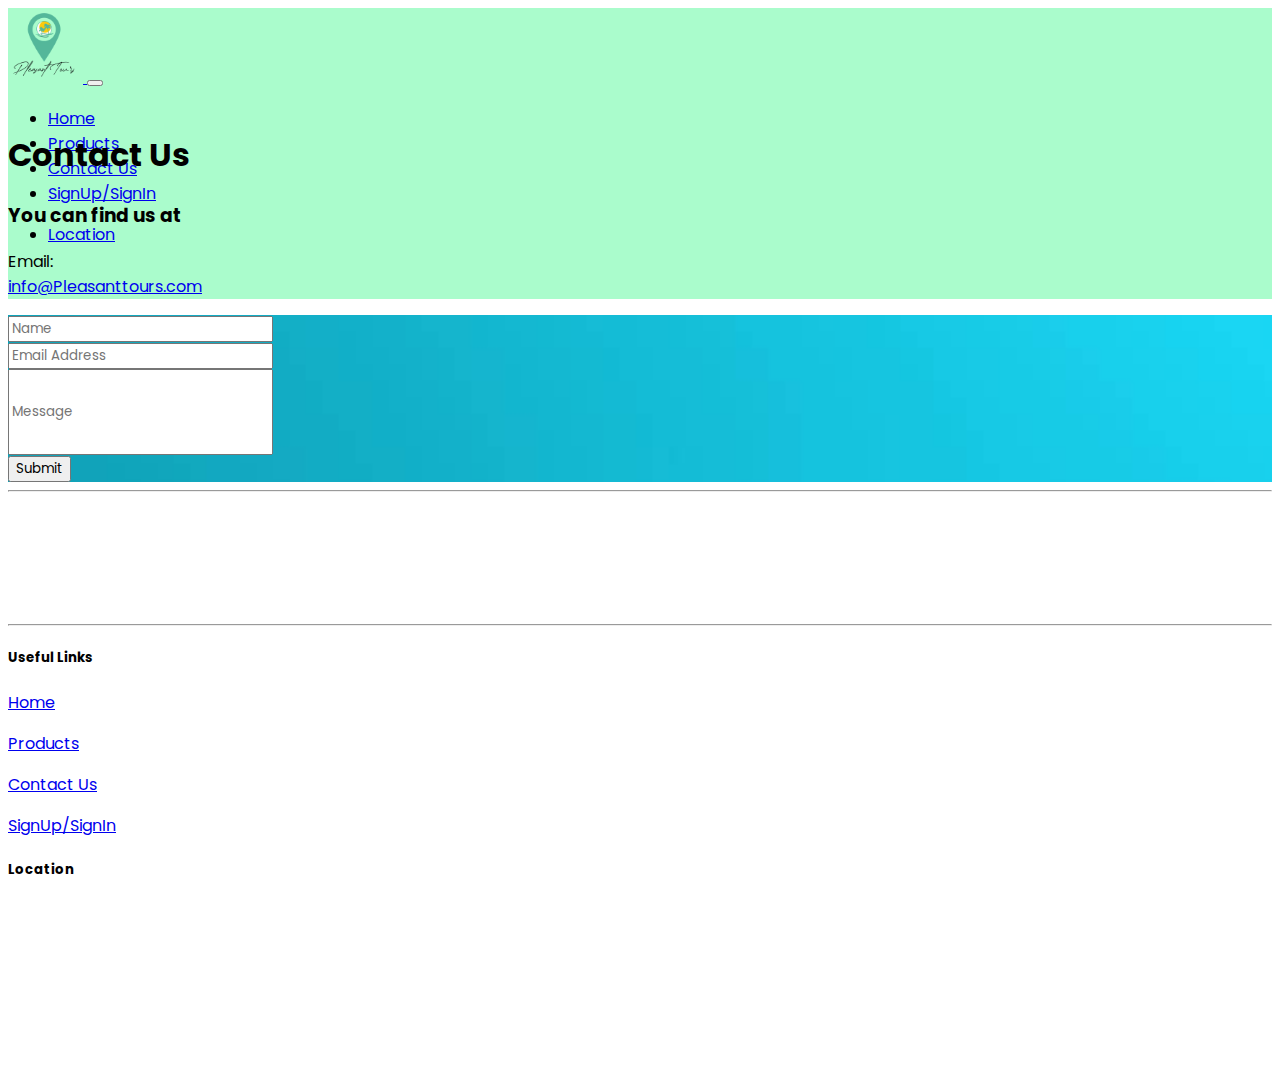
<file: Eproject (1)/Eproject/Eproject/Eproject/contactus.html>
<!doctype html>
<html lang="en">

<head>
    <title>Pleasant Tours</title>
    <link rel="icon" type="image/x-icon" href="./img/logo-white.png">
    <!-- Required meta tags -->
    <meta charset="utf-8">
    <meta name="viewport" content="width=device-width, initial-scale=1, shrink-to-fit=no">
    <!-- Font Awesome -->
    <link rel="stylesheet" href="https://cdnjs.cloudflare.com/ajax/libs/font-awesome/6.2.1/css/all.min.css"
        integrity="sha512-MV7K8+y+gLIBoVD59lQIYicR65iaqukzvf/nwasF0nqhPay5w/9lJmVM2hMDcnK1OnMGCdVK+iQrJ7lzPJQd1w=="
        crossorigin="anonymous" referrerpolicy="no-referrer" />
    <!-- Font Awesome -->
    <!-- Bootstrap CSS v5.2.1 -->
    <link href="https://cdn.jsdelivr.net/npm/bootstrap@5.2.1/dist/css/bootstrap.min.css" rel="stylesheet"
        integrity="sha384-iYQeCzEYFbKjA/T2uDLTpkwGzCiq6soy8tYaI1GyVh/UjpbCx/TYkiZhlZB6+fzT" crossorigin="anonymous">
    <link rel="stylesheet" href="./css/style.css">
</head>

<body>
    <header>
        <!-- Navbar Start -->
        <section style="background-color: #aafccc;">
            <nav class="navbar navbar-expand-lg navbar-light">
                <div class="container">
                    <a class="navbar-brand" href="./index.html">
                        <img src="./img/logo-white.png" alt="" width="75" height="75"
                            class="d-inline-block align-text-top">
                    </a>
                    <button class="navbar-toggler" type="button" data-bs-toggle="collapse"
                        data-bs-target="#navbarSupportedContent" aria-controls="navbarSupportedContent"
                        aria-expanded="false" aria-label="Toggle navigation">
                        <span class="navbar-toggler-icon"></span>
                    </button>
                    <div class="collapse navbar-collapse" id="navbarSupportedContent">
                        <ul class="navbar-nav me-auto mb-2 mb-lg-0">
                            <li class="nav-item">
                                <a class="nav-link" aria-current="page" href="./index.html"><i class="fa fa-home"
                                        aria-hidden="true"></i> Home</a>
                            </li>
                            <li class="nav-item">
                                <a class="nav-link" href="./products.html"><i class="fa fa-list" aria-hidden="true"></i> Products</a>
                            </li>
                            <li class="nav-item">
                                <a class="nav-link active" href="./contactus.html"><i class="fa fa-address-book"
                                        aria-hidden="true"></i>
                                    Contact
                                    Us</a>
                            </li>
                            <li class="nav-item">
                                <a class="nav-link" href="./Login.html"><i class="fa fa-sign-in" aria-hidden="true"></i>
                                    SignUp/SignIn</a>
                            </li>
                        </ul>
                        <ul class="navbar-nav d-flex">
                            <li class="nav-item me-2">
                                <a class="nav-link" href="https://goo.gl/maps/ZPGqtbVrq4T6bFBt7" target="_blank"><i
                                        class="fas fa-location-arrow fa-lg fa-fw"></i> Location</a>
                            </li>
                        </ul>
                    </div>
                </div>
            </nav>
        </section>
        <!-- Navbar End -->
    </header>
    <main>
        <div class="container">
            <section class="contact_text">
                <div class="row">
                    <h1 class="text-center pt-4">Contact Us</h1>
                </div>
                <div class="row">
                    <div class="col-lg-3 colorteal text-center rounded-4 my-5 p-4 ">
                        <h3>You can find us at</h3>
                        <p class="pt-5">Email: <br><a href="mailto:shayan2209e@aptechgdn.net" class="nav-link"><u> info@Pleasanttours.com</u></a> <br></p>
                    </div>
                    <div class="col-lg-1"></div>
                    <div class="col-lg-8 rounded-4 contactbgimg my-5">
                        <form class="p-4  needs-validation " novalidate>
                            <div class="mb-3">
                                <input type="text" required id="basic-addon1" placeholder="Name" class="form-control border-bottom border-warning my-4">
                                <div class="mb-3">
                                    <input type="email" required class="form-control border-bottom border-warning my-4" placeholder="Email Address"
                                        id="exampleInputEmail1" aria-describedby="emailHelp">
                                </div>
                                <div class="mb-3">
                                    <input type="text" required id="basic-addon1" class="form-control border-bottom border-warning" style="height: 5pc;" placeholder="Message">
                                </div>
                            </div>
                            <div class="text-center">
                                <button type="submit" class="btn btn-warning w-75 hoversign"
                                    id="signbtn">Submit</button>
                            </div>
                        </form>
                    </div>
                </div>
            </section>
        </div>
    </main>
    <footer>
        <section class="foot bg-black">
            <div class="container">
                <div class="row text-white">
                    <div class="col-md-4 py-4">
                        <hr class="w-75"><img src="./img/Footer-Logo.png" alt="Pleasant Tours Signature" class="w-75">
                        <hr class="w-75">
                    </div>
                    <div class="col-md-4 py-3">
                        <h5>Useful Links</h5><a class="nav-link active" href="./index.html">
                            <p><u>Home</u></p>
                        </a> <a class="nav-link" href="./products.html">
                            <p><u>Products</u></p>
                        </a><a class="nav-link" href="./contact.html">
                            <p><u> Contact Us</u></p>
                        </a>
                        <a class="nav-link" href="./signup.html">
                            <p><u> SignUp/SignIn</u></p>
                        </a>
                    </div>
                    <div class="col-md-4 py-3">
                        <h5>Location</h5> <iframe class="w-100"
                            src="https://www.google.com/maps/embed?pb=!1m18!1m12!1m3!1d3619.902629090068!2d67.022052314876!3d24.86717498405077!2m3!1f0!2f0!3f0!3m2!1i1024!2i768!4f13.1!3m3!1m2!1s0x3eb33e6b1566c46f%3A0x65318f4eb62c7aa8!2sAptech%20Computer%20Education%20Garden%20Center!5e0!3m2!1sen!2s!4v1672328717234!5m2!1sen!2s"
                            style="border:0;" allowfullscreen="" loading="lazy"
                            referrerpolicy="no-referrer-when-downgrade"></iframe>
                    </div>
                </div>
            </div>
        </section>
    </footer>
    <!-- Bootstrap JavaScript Libraries -->
    <script src="https://cdn.jsdelivr.net/npm/@popperjs/core@2.11.6/dist/umd/popper.min.js"
        integrity="sha384-oBqDVmMz9ATKxIep9tiCxS/Z9fNfEXiDAYTujMAeBAsjFuCZSmKbSSUnQlmh/jp3" crossorigin="anonymous">
        </script>

    <script src="https://cdn.jsdelivr.net/npm/bootstrap@5.2.1/dist/js/bootstrap.min.js"
        integrity="sha384-7VPbUDkoPSGFnVtYi0QogXtr74QeVeeIs99Qfg5YCF+TidwNdjvaKZX19NZ/e6oz" crossorigin="anonymous">
        </script>
        <script src="./Javascript/app.js"></script>
</body>

</html>
</file>
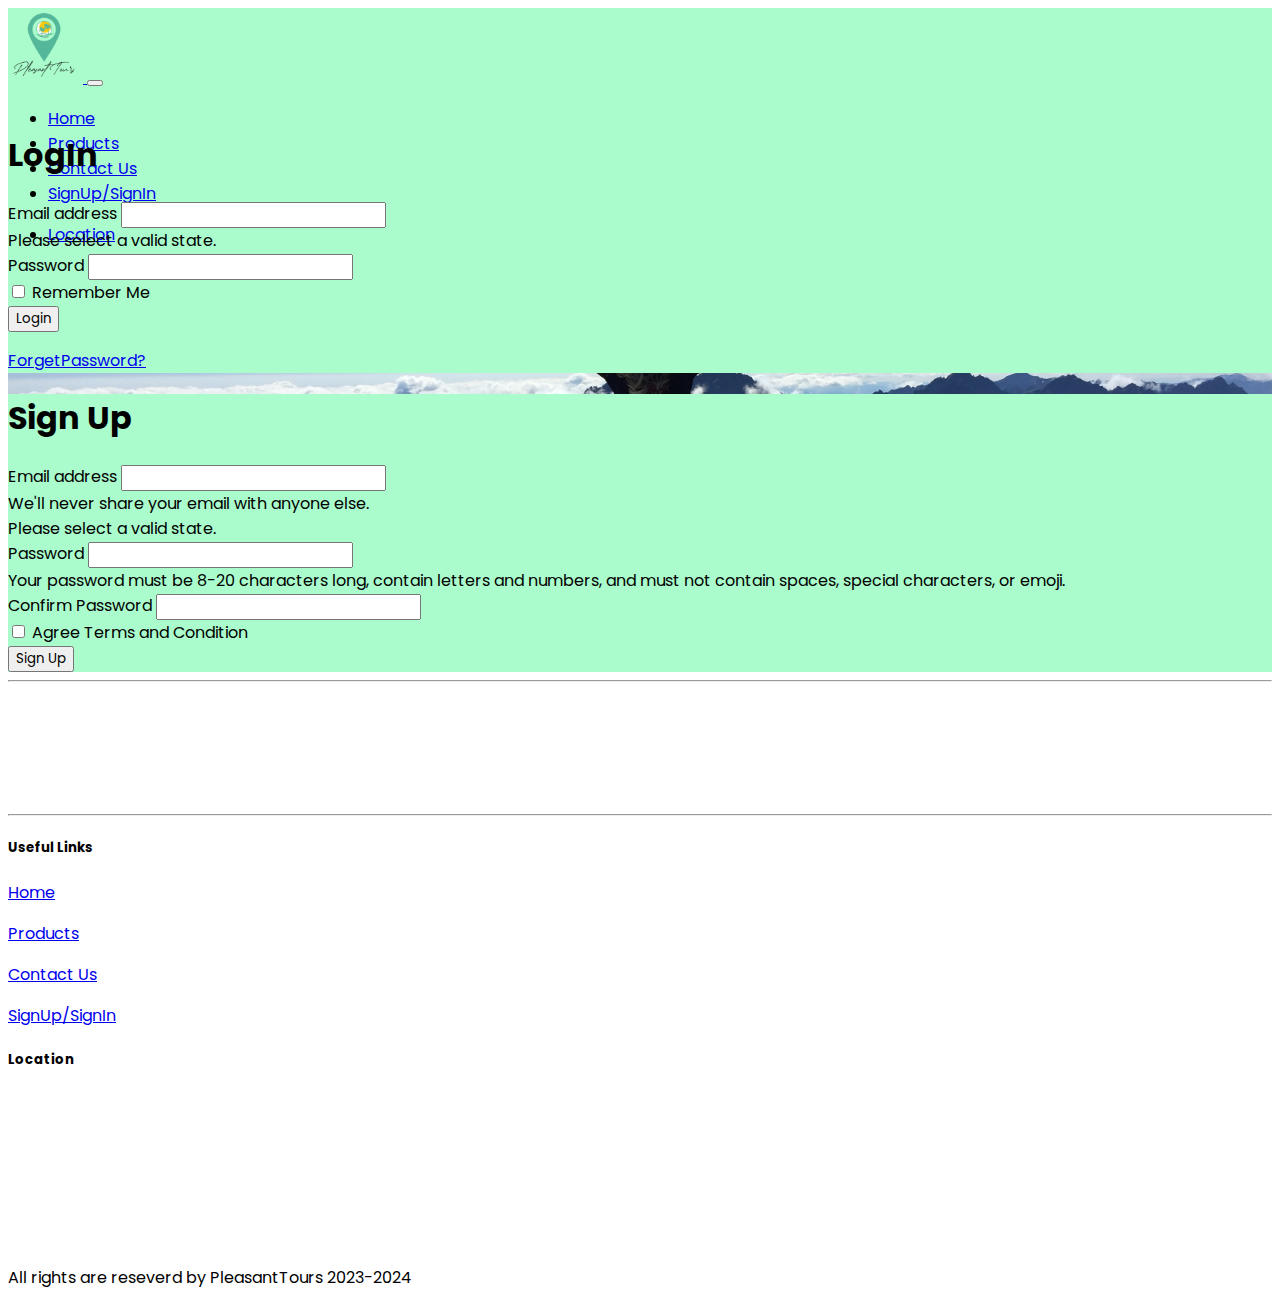
<file: Eproject (1)/Eproject/Eproject/Eproject/Login.html>
<!doctype html>
<html lang="en">

<head>
    <title>Pleasant Tours</title>
    <link rel="icon" type="image/x-icon" href="./img/logo-white.png">
    <!-- Required meta tags -->
    <meta charset="utf-8">
    <meta name="viewport" content="width=device-width, initial-scale=1, shrink-to-fit=no">
    <!-- Font Awesome -->
    <link rel="stylesheet" href="https://cdnjs.cloudflare.com/ajax/libs/font-awesome/6.2.1/css/all.min.css"
        integrity="sha512-MV7K8+y+gLIBoVD59lQIYicR65iaqukzvf/nwasF0nqhPay5w/9lJmVM2hMDcnK1OnMGCdVK+iQrJ7lzPJQd1w=="
        crossorigin="anonymous" referrerpolicy="no-referrer" />
    <!-- Font Awesome -->
    <!-- Bootstrap CSS v5.2.1 -->
    <link href="https://cdn.jsdelivr.net/npm/bootstrap@5.2.1/dist/css/bootstrap.min.css" rel="stylesheet"
        integrity="sha384-iYQeCzEYFbKjA/T2uDLTpkwGzCiq6soy8tYaI1GyVh/UjpbCx/TYkiZhlZB6+fzT" crossorigin="anonymous">
    <link rel="stylesheet" href="./css/style.css">
</head>

<body>
    <header>
        <!-- Navbar Start -->
        <section style="background-color: #aafccc;">
            <nav class="navbar navbar-expand-lg navbar-light">
                <div class="container">
                    <a class="navbar-brand" href="./index.html">
                        <img src="./img/logo-white.png" alt="" width="75" height="75"
                            class="d-inline-block align-text-top">
                    </a>
                    <button class="navbar-toggler" type="button" data-bs-toggle="collapse"
                        data-bs-target="#navbarSupportedContent" aria-controls="navbarSupportedContent"
                        aria-expanded="false" aria-label="Toggle navigation">
                        <span class="navbar-toggler-icon"></span>
                    </button>
                    <div class="collapse navbar-collapse" id="navbarSupportedContent">
                        <ul class="navbar-nav me-auto mb-2 mb-lg-0">
                            <li class="nav-item">
                                <a class="nav-link" aria-current="page" href="./index.html"><i class="fa fa-home"
                                        aria-hidden="true"></i> Home</a>
                            </li>
                            <li class="nav-item">
                                <a class="nav-link" href="./products.html"><i class="fa fa-list" aria-hidden="true"></i> Products</a>
                            </li>
                            <li class="nav-item">
                                <a class="nav-link" href="./contactus.html"><i class="fa fa-address-book" aria-hidden="true"></i>
                                    Contact
                                    Us</a>
                            </li>
                            <li class="nav-item">
                                <a class="nav-link active" href="./Login.html"><i class="fa fa-sign-in" aria-hidden="true"></i>
                                    SignUp/SignIn</a>
                            </li>
                        </ul>
                        <ul class="navbar-nav d-flex">
                            <li class="nav-item me-2">
                                <a class="nav-link" href="https://goo.gl/maps/ZPGqtbVrq4T6bFBt7" target="_blank"><i
                                        class="fas fa-location-arrow fa-lg fa-fw"></i> Location</a>
                            </li>
                        </ul>
                    </div>
                </div>
            </nav>
        </section>
        <!-- Navbar End -->
    </header>
    <main>
        <div class="bgimg">
            <!-- sign in -->
            <section class="sign_in">
                <div class="container">
                    <div class="row">
                        <div class="col-md-5 colorteal rounded-4 my-5">
                            <form class="p-4 needs-validation "  novalidate>
                                <h1 class="text-center  "  >LogIn</h1>
                                <div class="mb-3">
                                    <label for="exampleInputEmail1" class="form-label">Email address</label>
                                    <input type="email" class="form-control" required id="exampleInputEmail1"
                                        aria-describedby="emailHelp">
                                </div>
                                <div class="invalid-feedback">
                                    Please select a valid state.
                                  </div>
                                <div class="mb-3">
                                    <label for="exampleInputPassword1" class="form-label">Password</label>
                                    <input type="password" required class="form-control" id="exampleInputPassword1">
                                </div>
                                <div class="mb-3 form-check">
                                    <input type="checkbox" required class="form-check-input" id="exampleCheck1">
                                    <label class="form-check-label" for="exampleCheck1">Remember Me</label>
                                </div>
                                <div class="text-center">
                                    <button type="submit" class="btn btn-warning w-75" id="loginbtn">Login</button>
                                </div>
                                <a href="#" class="text-dark"><p class="py-4"><u>ForgetPassword?</u></p></a>
                            </form>
                        </div>
                        <!-- sign in -->
                        <div class="col-md-2"></div>
                        <!-- sign up -->

                        <div class="col-md-5 colorteal rounded-4 my-5">
                            <section class="sign_up">
                                <form class="p-4  needs-validation" novalidate >
                                    <h1 class="text-center">Sign Up</h1>
                                    <div class="mb-3">
                                        <label for="exampleInputEmail1" class="form-label">Email address</label>
                                        <input type="email" required class="form-control" id="exampleInputEmail1"
                                            aria-describedby="emailHelp">
                                        <div id="emailHelp" class="form-text">We'll never share your email with anyone
                                            else.
                                        </div>
                                    </div>
                                    <div class="invalid-feedback">
                                        Please select a valid state.
                                      </div>
                                    <div class="mb-3">
                                        <label for="inputPassword5" class="form-label">Password</label>
                                        <input type="password" required id="inputPassword5" class="form-control"
                                            aria-describedby="passwordHelpBlock">
                                        <div id="passwordHelpBlock" class="form-text">
                                            Your password must be 8-20 characters long, contain letters and numbers, and
                                            must not contain
                                            spaces, special characters, or emoji.
                                        </div>
                                    </div>
                                    <div class="mb-3">
                                        <label for="inputPassword5" class="form-label">Confirm Password</label>
                                        <input type="password" required id="inputPassword5" class="form-control"
                                            aria-describedby="passwordHelpBlock">
                                        <div class="mb-3 form-check">
                                            <input type="checkbox" required class="form-check-input" id="exampleCheck1">
                                            <label class="form-check-label" for="exampleCheck1">Agree Terms and
                                                Condition</label>
                                        </div>
                                        <div class="text-center">
                                            <button type="submit" class="btn btn-warning w-75 hoversign" id="signbtn">Sign Up</button>
                                        </div>
                                </form>
                            </section>
                            <!-- sign up -->
                        </div>
                    </div>
                </div>
            </section>

    </main>
    <footer>
        <section class="foot bg-black">
            <div class="container">
                <div class="row text-white">
                    <div class="col-md-4 py-4">
                        <hr class="w-75"><img src="./img/Footer-Logo.png" alt="Pleasant Tours Signature" class="w-75">
                        <hr class="w-75">
                    </div>
                    <div class="col-md-4 py-3">
                        <h5>Useful Links</h5><a class="nav-link active" href="./index.html">
                            <p><u>Home</u></p>
                        </a> <a class="nav-link" href="./products.html">
                            <p><u>Products</u></p>
                        </a><a class="nav-link" href="./contact.html">
                            <p><u> Contact Us</u></p>
                        </a>
                        <a class="nav-link" href="./signup.html">
                            <p><u> SignUp/SignIn</u></p>
                        </a>
                    </div>
                    <div class="col-md-4 py-3">
                        <h5>Location</h5> <iframe class="w-100"
                            src="https://www.google.com/maps/embed?pb=!1m18!1m12!1m3!1d3619.902629090068!2d67.022052314876!3d24.86717498405077!2m3!1f0!2f0!3f0!3m2!1i1024!2i768!4f13.1!3m3!1m2!1s0x3eb33e6b1566c46f%3A0x65318f4eb62c7aa8!2sAptech%20Computer%20Education%20Garden%20Center!5e0!3m2!1sen!2s!4v1672328717234!5m2!1sen!2s"
                            style="border:0;" allowfullscreen="" loading="lazy"
                            referrerpolicy="no-referrer-when-downgrade"></iframe>
                    </div>
                </div>
            </div>
        </section>
        <section class="copyright py-2">
            <p class="text-center fw-bold">All rights are reseverd by PleasantTours 2023-2024</p>
        </section>
    </footer>
    <!-- Bootstrap JavaScript Libraries -->
    <script src="https://cdn.jsdelivr.net/npm/@popperjs/core@2.11.6/dist/umd/popper.min.js"
        integrity="sha384-oBqDVmMz9ATKxIep9tiCxS/Z9fNfEXiDAYTujMAeBAsjFuCZSmKbSSUnQlmh/jp3" crossorigin="anonymous">
        </script>

    <script src="https://cdn.jsdelivr.net/npm/bootstrap@5.2.1/dist/js/bootstrap.min.js"
        integrity="sha384-7VPbUDkoPSGFnVtYi0QogXtr74QeVeeIs99Qfg5YCF+TidwNdjvaKZX19NZ/e6oz" crossorigin="anonymous">
        </script>
        <script src="./Javascript/app.js"></script>
</body>

</html>
</file>
<file: Eproject (1)/Eproject/css/style.css>
@import url('https://fonts.googleapis.com/css2?family=Poppins:wght@500&display=swap');
*{
    font-family: 'Poppins', sans-serif;
}
.shuais{
    background-image: url(../img/shuais.jpg);
    background-size: cover;
    height: 10pc;
    width: 10pc;
}
.kashan{
    background-image: url(../img/kashan.jpg);
    background-size: cover;
    height: 10pc;
    width: 10pc;

}
.shayan{
    background-image: url(../img/_MG_0055.jpg);
    background-size: cover;
    height: 10pc;
    width: 10pc;

}
.abdullah{
    background-image: url(../img/profile.png);
    background-size: cover;
    height: 10pc;
    width: 10pc;
}
.asghar{
    background-image: url(../img/asghar.jpg);
    background-size: cover;
    height: 10pc;
    width: 10pc;
}



/* loginpage */
header{
    height: 102px;
}
.bgimg{
    background-image: url(../img/bg\ img\ login.jpg);
    background-size: cover;
}
.colorteal{
    background-color: #aafccc;
}

.Products {

    width: 65%;
    margin-left: 10pc;
  }

  .contactbgimg{
    background-image: url(../img/contact.jpg);
    background-size: cover;
    background-repeat: no-repeat;
  }
</file>
<file: Eproject (1)/Eproject/Eproject/css/style.css>
@import url('https://fonts.googleapis.com/css2?family=Poppins:wght@500&display=swap');
*{
    font-family: 'Poppins', sans-serif;
}
.shuais{
    background-image: url(../img/shuais.jpg);
    background-size: cover;
    height: 10pc;
    width: 10pc;
}
.kashan{
    background-image: url(../img/kashan.jpg);
    background-size: cover;
    height: 10pc;
    width: 10pc;

}
.shayan{
    background-image: url(../img/_MG_0055.jpg);
    background-size: cover;
    height: 10pc;
    width: 10pc;

}
.abdullah{
    background-image: url(../img/profile.png);
    background-size: cover;
    height: 10pc;
    width: 10pc;
}
.asghar{
    background-image: url(../img/asghar.jpg);
    background-size: cover;
    height: 10pc;
    width: 10pc;
}



/* loginpage */
header{
    height: 102px;
}
.bgimg{
    background-image: url(../img/bg\ img\ login.jpg);
    background-size: cover;
}
.colorteal{
    background-color: #aafccc;
}

.Products {

    width: 65%;
    margin-left: 10pc;
  }

  .contactbgimg{
    background-image: url(../img/contact.jpg);
    background-size: cover;
    background-repeat: no-repeat;
  }
</file>
<file: Eproject (1)/Eproject/Eproject/Eproject/css/style.css>
@import url('https://fonts.googleapis.com/css2?family=Poppins:wght@500&display=swap');
*{
    font-family: 'Poppins', sans-serif;
}
.shuais{
    background-image: url(../img/shuais.jpg);
    background-size: cover;
    height: 10pc;
    width: 10pc;
}
.kashan{
    background-image: url(../img/kashan.jpg);
    background-size: cover;
    height: 10pc;
    width: 10pc;

}
.shayan{
    background-image: url(../img/_MG_0055.jpg);
    background-size: cover;
    height: 10pc;
    width: 10pc;

}
.abdullah{
    background-image: url(../img/profile.png);
    background-size: cover;
    height: 10pc;
    width: 10pc;
}
.asghar{
    background-image: url(../img/asghar.jpg);
    background-size: cover;
    height: 10pc;
    width: 10pc;
}



/* loginpage */
header{
    height: 102px;
}
.bgimg{
    background-image: url(../img/bg\ img\ login.jpg);
    background-size: cover;
}
.colorteal{
    background-color: #aafccc;
}

.Products {

    width: 65%;
    margin-left: 10pc;
  }

  .contactbgimg{
    background-image: url(../img/contact.jpg);
    background-size: cover;
    background-repeat: no-repeat;
  }
</file>
